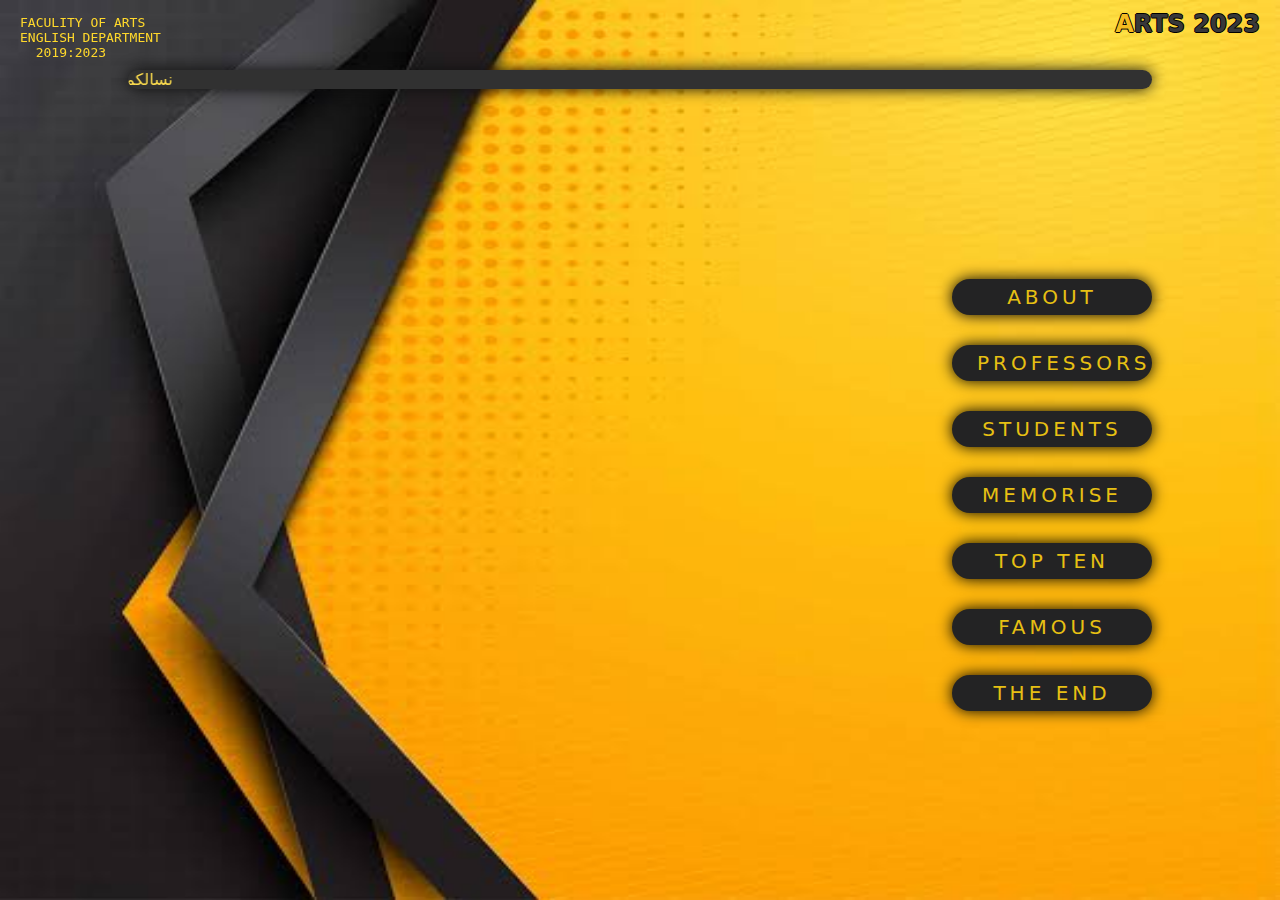
<file: index.html>
<!DOCTYPE html>
<html lang="en">
<head>
    <meta charset="UTF-8">
    <meta http-equiv="X-UA-Compatible" content="IE=edge">
    <meta name="viewport" content="width=device-width, initial-scale=1.0">
    <title>ARTS 2023</title>
    <link rel="stylesheet" href="new.css">
  

</head>
<body>

<div class="h">

<div class="h1"><h2>arts 2023</h2></div>


<marquee behavior="" direction="right">نسالكم الدعاء لزميلتنا رانيا عاطف</marquee>


<div class="h3">
    <pre>faculity of arts
english department
  2019:2023
    
</pre></div>

</div>


    <section>


        <ul>
        <li><a href="aboutt.html">about</a></li>
        <li><a href="doctorss.html">professors</a></li>
        <li><a href="studentss.html">students</a></li>
        <li><a href="memoriess.html">memorise</a></li>
        <li><a href="top ten.html">top ten</a></li>
        <li><a href="famous.html">famous</a></li>
        <li><a href="the end.html">the end</a></li>
    </ul>
    
        
    </section>

<style>

    h1{
        writing-mode: vertical-rl;
    }
</style>


</body>
</html>
</file>
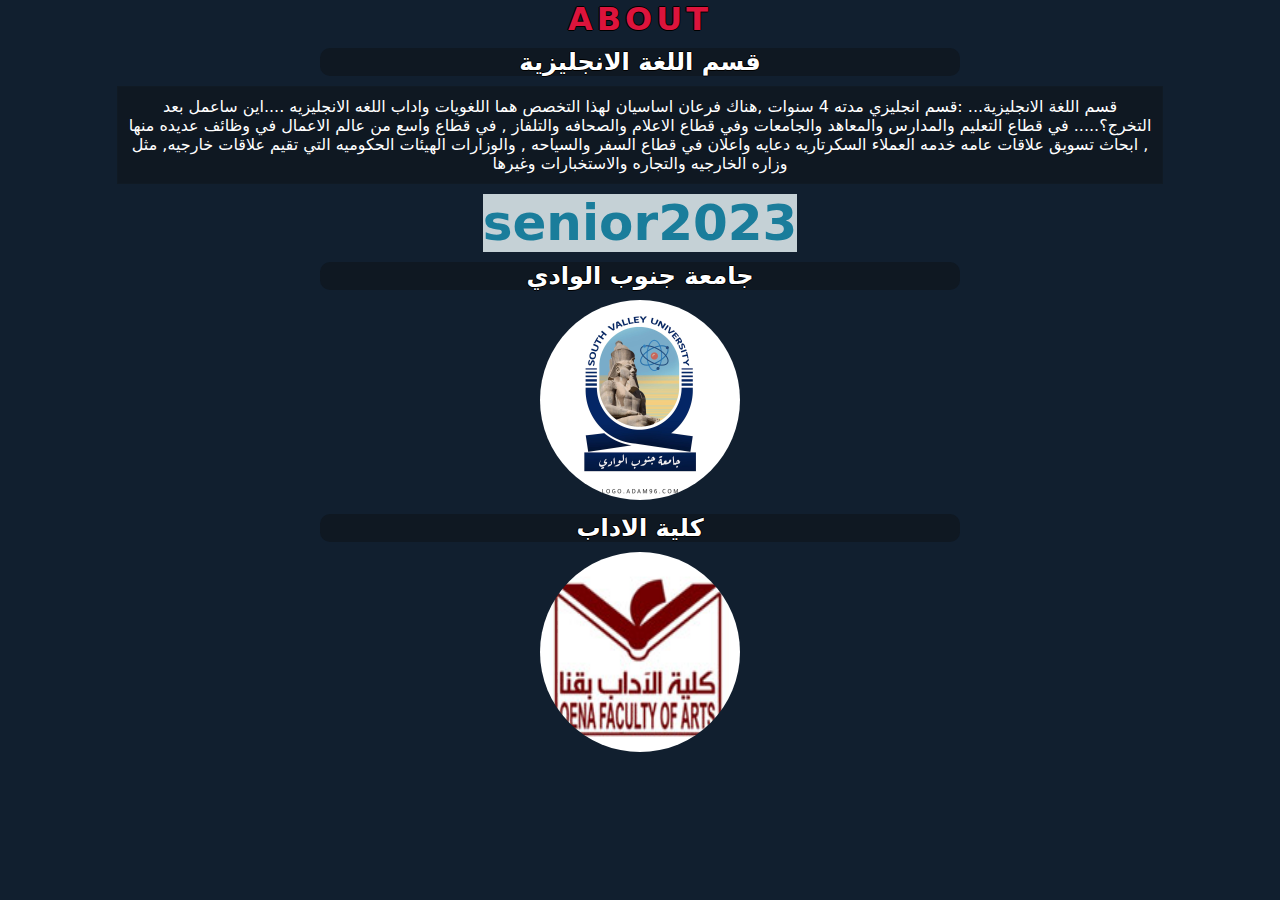
<file: aboutt.html>
<!DOCTYPE html>
<html lang="en">
<head>
    <meta charset="UTF-8">
    <meta http-equiv="X-UA-Compatible" content="IE=edge">
    <meta name="viewport" content="width=device-width, initial-scale=1.0">
    <title>about</title>
    <link rel="stylesheet" href="artss.css">
</head>
<body>
    


  <center><Div class="pro"><h1>ABOUT</h1></Div></center>





 

    <center><Div class="m"><h2>قسم اللغة الانجليزية</h2></Div></center>


      <center><div class="about">قسم اللغة الانجليزية... 


        :قسم انجليزي مدته 4 سنوات ,هناك فرعان اساسيان لهذا التخصص هما 
          اللغويات 
       واداب اللغه الانجليزيه
        ....اين ساعمل بعد التخرج؟.....
        في قطاع التعليم والمدارس والمعاهد والجامعات 
        وفي قطاع الاعلام  والصحافه والتلفاز ,
        في قطاع واسع من عالم الاعمال في وظائف عديده منها ,
        ابحاث تسويق علاقات عامه خدمه العملاء السكرتاريه دعايه واعلان 
        في  قطاع السفر والسياحه ,
        والوزارات الهيئات الحكوميه التي تقيم علاقات خارجيه,
         مثل وزاره الخارجيه والتجاره والاستخبارات وغيرها</div>
      </center>



<center>
  <div class="sin">
<div class="sn">s</div>
<div class="sn">e</div>
<div class="sn">n</div>
<div class="sn">i</div>
<div class="sn">o</div>
<div class="sn">r</div>
<div class="sn">2</div>
<div class="sn">0</div>
<div class="sn">2</div>
<div class="sn">3</div>
  </div>
</center>

      <center><Div class="m"><h2>جامعة جنوب الوادي</h2></Div></center>


      <center>
        <img src="pic/جامعة جنوب الوادي.jpg" alt="" width="200px" height="200px"></center>
      
      
      
      
          <center><Div class="m"><h2>كلية الاداب</h2></Div></center>
      
      
      
      
        <center>  <img src="pic/art1.jpg" alt="" width="200px" height="200px">
      
        </center>
      
      






     <style>

img{
  border-radius: 50%;
}
  
.sin{
  display: flex;
  align-items: center;
  justify-content: center;
}


.sn{
  transition: 0.4;
  transform: translateX(0);
  cursor: grab;
  color: rgb(26, 125, 155);
  animation: sss 1.5s 0.2s infinite;
  font-size: 50px;
  font-weight: 700;
  background-color: rgb(197, 209, 214);
}

@keyframes sss{

20%{
  color: rgb(255, 131, 29);
  rotate: 40deg;
}

40%{
  color: rgb(221, 233, 231);
}


60%{
  color: rgb(13, 114, 145);
  rotate: -40deg;
}

80%{
  color: rgb(180, 23, 180);
}


  /*
  transform: translateY(-1rem);
    background: -webkit-linear-gradient(120deg,)hsl(19,90%,52%
    )hsl(56,100%,50%);

    -webkit-background-clip: text;
    -webkit-text-fill-color: transparent;
  
*/
}


     </style>


</body>
</html>
</file>
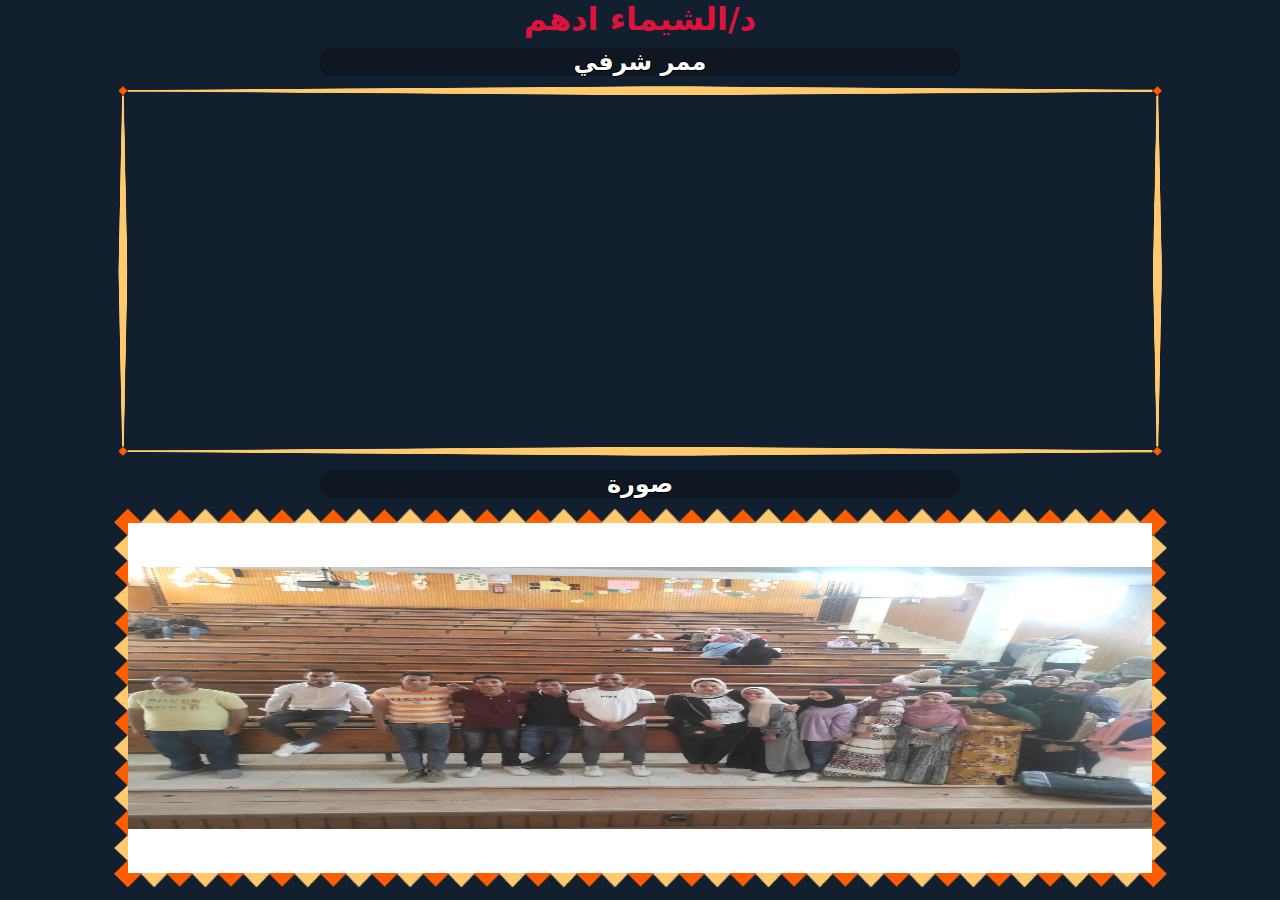
<file: doc.html>
<!DOCTYPE html>
<html lang="en">
<head>
    <meta charset="UTF-8">
    <meta http-equiv="X-UA-Compatible" content="IE=edge">
    <meta name="viewport" content="width=device-width, initial-scale=1.0">
    <title>doc.sh</title>
    <link rel="stylesheet" href="artss.css">

</head>
<body>
    
    <center>
        
        
        
        <div class="st1"><h1>د/الشيماء ادهم</h1></div>


<Div class="m"><h2>ممر شرفي</h2></Div>

<iframe width="320" height="560" src="https://www.youtube.com/embed/WMR7D5fHcho"
 title="ARTS 2023" frameborder="0" allow="accelerometer; autoplay; clipboard-write; encrypted-media;
 gyroscope; picture-in-picture; web-share" allowfullscreen></iframe>




    <Div class="m"><h2>صورة</h2></Div>


    <div>
        <img class="pic1" src="pic/ds.jpeg" alt="" width="70%" height="350px">
             </div>


       



</center>







<STyle>
 iframe{
        border: 10px solid transparent;
        border-image:url(pic/border.png) 30 stretch;
        width: 80%;
        height: 350px;
    }


    img{
        border: 15px solid transparent;
        border-image:url(pic/border.png) 15 round;
        width: 80%;

    }

</STyle>
</body>
</html>
</file>
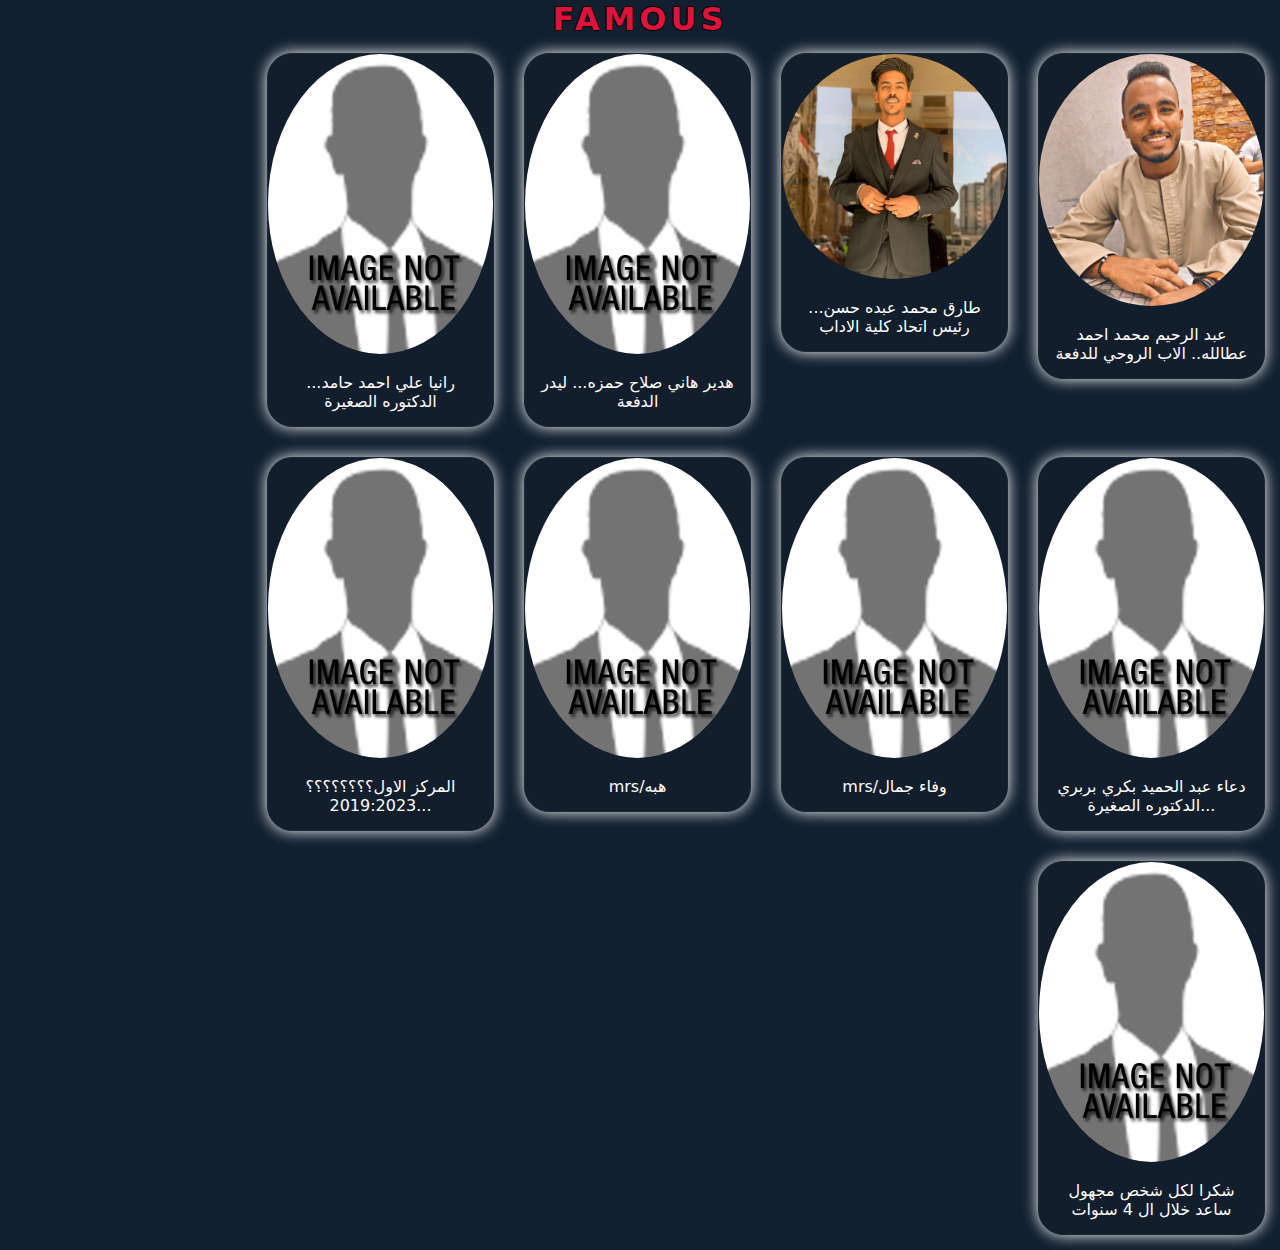
<file: famous.html>
<!DOCTYPE html>
<html lang="en">
<head>
    <meta charset="UTF-8">
    <meta http-equiv="X-UA-Compatible" content="IE=edge">
    <meta name="viewport" content="width=device-width, initial-scale=1.0">
    <title>famous</title>
    <link rel="stylesheet" href="artss.css">
</head>
<body>
    

  <center><Div class="pro"><h1>FAMOUS</h1></Div></center>




    
    <Center>
        <div class="gallery">
            
              <img src="pic/abd.jpeg" alt="" width="600" height="400">
            
            <div class="desc">عبد الرحيم محمد احمد عطالله.. الاب الروحي للدفعة</div>
          </div>
          </Center>
          <Center>
          <div class="gallery">
           
              <img src="pic/tarek.jpeg" alt="" width="600" height="400">
            
            <div class="desc">طارق محمد عبده حسن... رئيس اتحاد كلية الاداب
            </div>
          </div>
        </Center>
        <Center>
          <div class="gallery">
            
              <img src="pic/no.gif" alt="" width="600" height="400">
            
            <div class="desc">هدير هاني صلاح  حمزه...  ليدر الدفعة</div>
          </div>
          
        </Center>
      
        
        <center>
        <div class="gallery">
            
              <img src="pic/no.gif" alt="" width="600" height="400">
        
            <div class="desc">رانيا علي احمد حامد... الدكتوره الصغيرة</div>
          </div>
        </center>
      


        <center>
          <div class="gallery">
              
                <img src="pic/no.gif" alt="" width="600" height="400">
          
              <div class="desc">دعاء عبد الحميد بكري بربري ...الدكتوره الصغيرة</div>
            </div>
          </center>
        
          
          
          
        <center>
          <div class="gallery">
              
                <img src="pic/no.gif" alt="" width="600" height="400">
          
              <div class="desc">mrs/وفاء جمال</div>
            </div>
          </center>
          

          
          <center>
            <div class="gallery">
                
                  <img src="pic/no.gif" alt="" width="600" height="400">
            
                <div class="desc">mrs/هبه</div>
              </div>
            </center>
            
        
            <center>
              <div class="gallery">
                  
                    <img src="pic/no.gif" alt="" width="600" height="400">
              
                  <div class="desc">المركز الاول؟؟؟؟؟؟؟؟ ...2019:2023</div>
                </div>
              </center>


                  
                  <center>
                    <div class="gallery">
                        
                          <img src="pic/no.gif" alt="" width="600" height="400">
                    
                        <div class="desc">شكرا لكل شخص مجهول ساعد خلال ال 4 سنوات</div>
                      </div>
                    </center>







<style>

  
div.gallery {
    margin: 15px;
    border: 1px solid ;
    display: inline-block;
    width: 225px;
    color: #ffffff;
    background-color: #011522;
    background-color: #121e2b;
    border:#182635 1PX solid ;
  box-shadow: 0 0 15PX;
    border-radius: 25px;

   
  }

div{
    transition: 0.5s;
}
  
  div.gallery:hover {
    border: 1px solid rgb(194, 146, 75);
    background-color:rgb(194, 146, 75) ;
    transform: scale(1.2);
    
  }
  
  div.gallery img {
    width: 100%;
    height: auto;
    border-radius: 50%;
  }
  
  div.desc {
    padding: 15px;
    text-align: center;
    font-family: system-ui, -apple-system, ;
    
  }
</style>



</body>
</html>
</file>
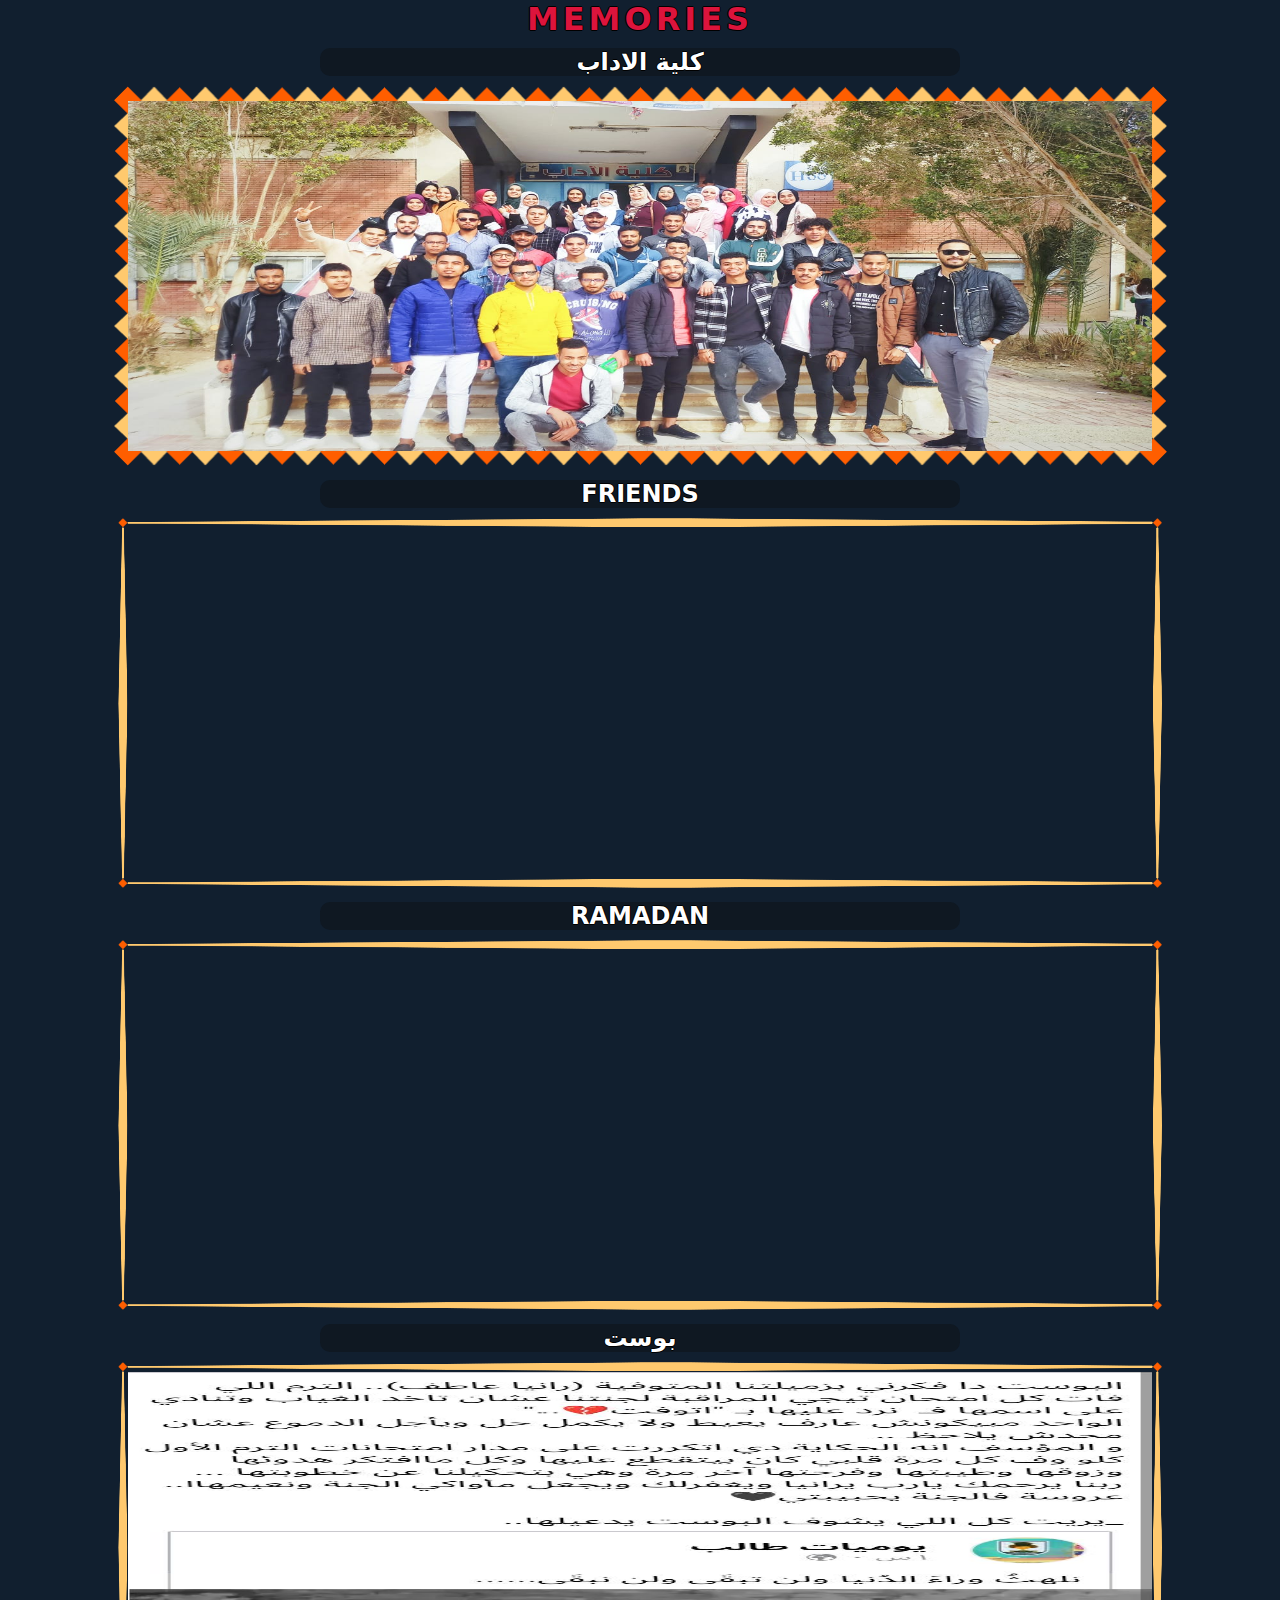
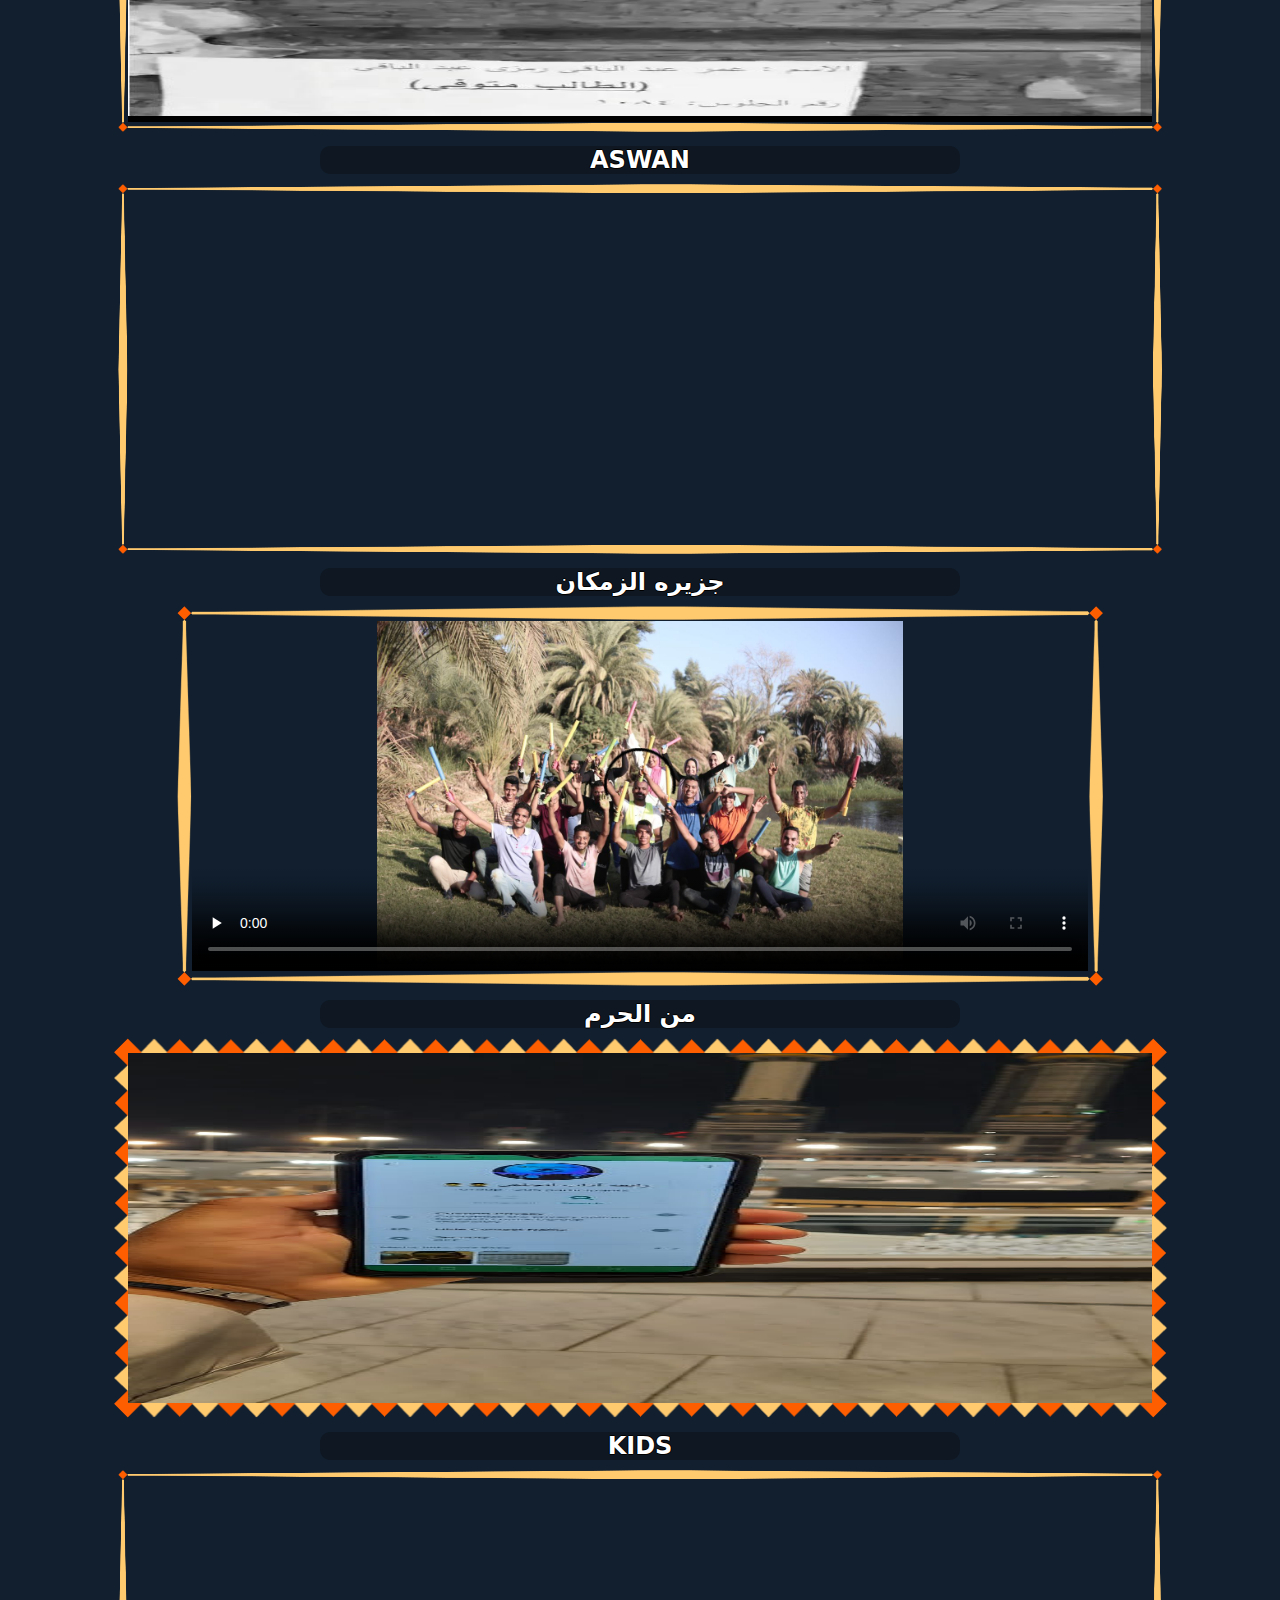
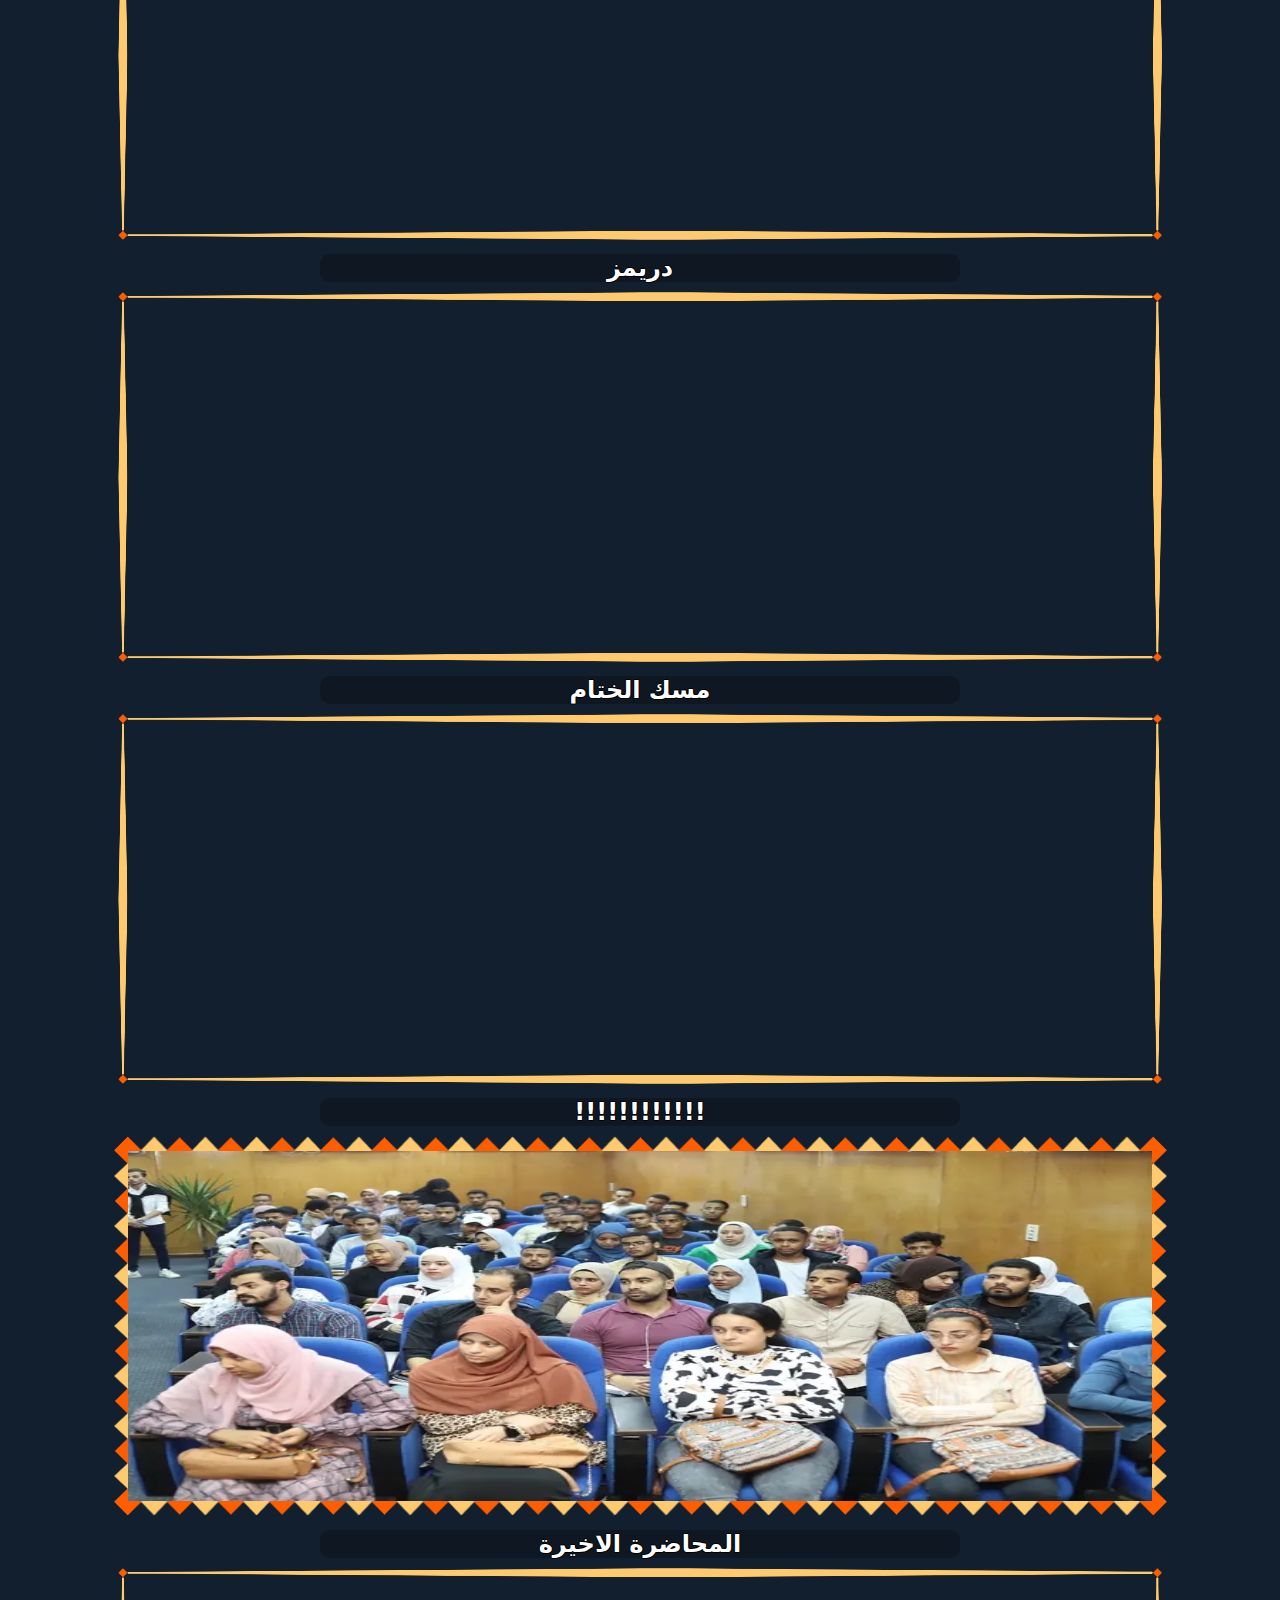
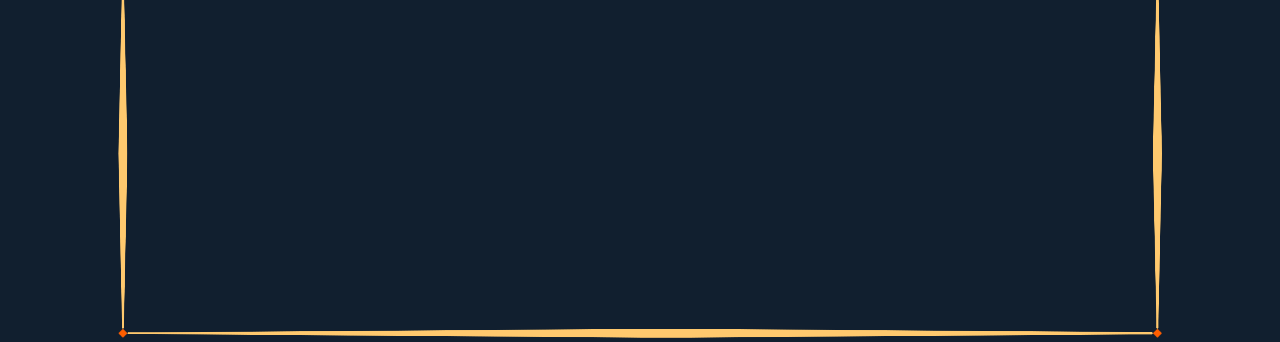
<file: memoriess.html>
<!DOCTYPE html>
<html lang="en">
<head>
    <meta charset="UTF-8">
    <meta http-equiv="X-UA-Compatible" content="IE=edge">
    <meta name="viewport" content="width=device-width, initial-scale=1.0">
    <title>memories</title>
    <link rel="stylesheet" href="artss.css">
</head>
<body>

<center>


  <Div class="pro"><h1>MEMORIES</h1></Div>



    
<Div class="m"><h2>كلية الاداب</h2></Div>



  <div>

    <img class="pic1" src="pic/PIC1.jpeg" alt="">
</div>




    <Div class="m"><h2>FRIENDS</h2></Div>

    <iframe width="727" height="409" src="https://www.youtube.com/embed/y38Rtdhb-Nw" 
    
    title="ARTS 2023" frameborder="0" allow="accelerometer; autoplay; clipboard-write; encrypted-media; 
    gyroscope; picture-in-picture; web-share" allowfullscreen></iframe>


   



 

<Div class="m"><h2>RAMADAN</h2></Div>

<iframe width="320" height="560" src="https://www.youtube.com/embed/pnnorqdct7A" 
title="ARTS 2023" frameborder="0" allow="accelerometer; autoplay; clipboard-write; encrypted-media;
 gyroscope; picture-in-picture; web-share" allowfullscreen></iframe>


 <Div class="m"><h2>بوست</h2></Div>


 <img class="pic" src="pic/rania.jpeg" alt="">
  
  




  <Div class="m"><h2>ASWAN</h2></Div>

  <iframe width="727" height="409" src="https://www.youtube.com/embed/OdxHWZsqHCY"
   title="ARTS 2023" frameborder="0" allow="accelerometer; autoplay; clipboard-write; encrypted-media;
   gyroscope; picture-in-picture; web-share" allowfullscreen></iframe>
   



   <Div class="m"><h2>جزيره الزمكان</h2></Div>
   <video controls preload="none"  poster="pic/za2.jpeg" src="pic/za.mp4"></video>



<Div class="m"><h2>من الحرم</h2></Div>

<div>

  <img class="pic1" src="pic/MAKA.jpg" alt="">
</div>





<Div class="m"><h2>KIDS</h2></Div>

<iframe width="727" height="409" src="https://www.youtube.com/embed/cW5r0S2b4fo"
 title="ARTS 2023" frameborder="0" allow="accelerometer; autoplay; clipboard-write; encrypted-media;
 gyroscope; picture-in-picture; web-share" allowfullscreen></iframe>


 







  <Div class="m"><h2>دريمز</h2></Div>

  <iframe width="727" height="409" src="https://www.youtube.com/embed/3shjwq9CbR4" 
  title="ARTS 2023" frameborder="0" allow="accelerometer; autoplay; clipboard-write; encrypted-media; 
  gyroscope; picture-in-picture; web-share" allowfullscreen></iframe>


  




  <Div class="m"><h2>مسك الختام</h2></Div>

  <iframe width="320" height="560" src="https://www.youtube.com/embed/idoBZSLUFsA"
   title="ARTS 2023" frameborder="0" allow="accelerometer; autoplay; clipboard-write; encrypted-media;
   gyroscope; picture-in-picture; web-share" allowfullscreen></iframe>



      

 



      <Div class="m"><h2>!!!!!!!!!!!!</h2></Div>

      <div>

        <img class="pic1" src="pic/!!!!.jpeg" alt="">
    </div>
             

    <Div class="m"><h2>المحاضرة الاخيرة</h2></Div>
    
    <iframe width="727" height="409" src="https://www.youtube.com/embed/pI9rD_QXF20" 
    title="ARTS 2023" frameborder="0" allow="accelerometer; autoplay; clipboard-write; encrypted-media;
     gyroscope; picture-in-picture; web-share" allowfullscreen></iframe>



    </center>

    
  
<style>
 
   .pic1{
        width: 80%;
        height: 350px;
        border-radius: 10px;
        border: 15px solid transparent;
        border-image: url(pic/border.png)15 round;



    }


video{
    width: 70%;
    height: 350px;
    border-radius: 10px;    
    border: 15px solid transparent;
    border-image: url(pic/border.png ) 30 stretch;
   
}



iframe{
        border: 10px solid transparent;
        border-image:url(pic/border.png) 30 stretch;
        width: 80%;
    height: 350px;
    }


    img{
        border: 10px solid transparent;
        border-image:url(pic/border.png) 30 stretch;
        width: 80%;
        height: 350px;
    }


    
</style>


  </center>
</body>
</html>
</file>
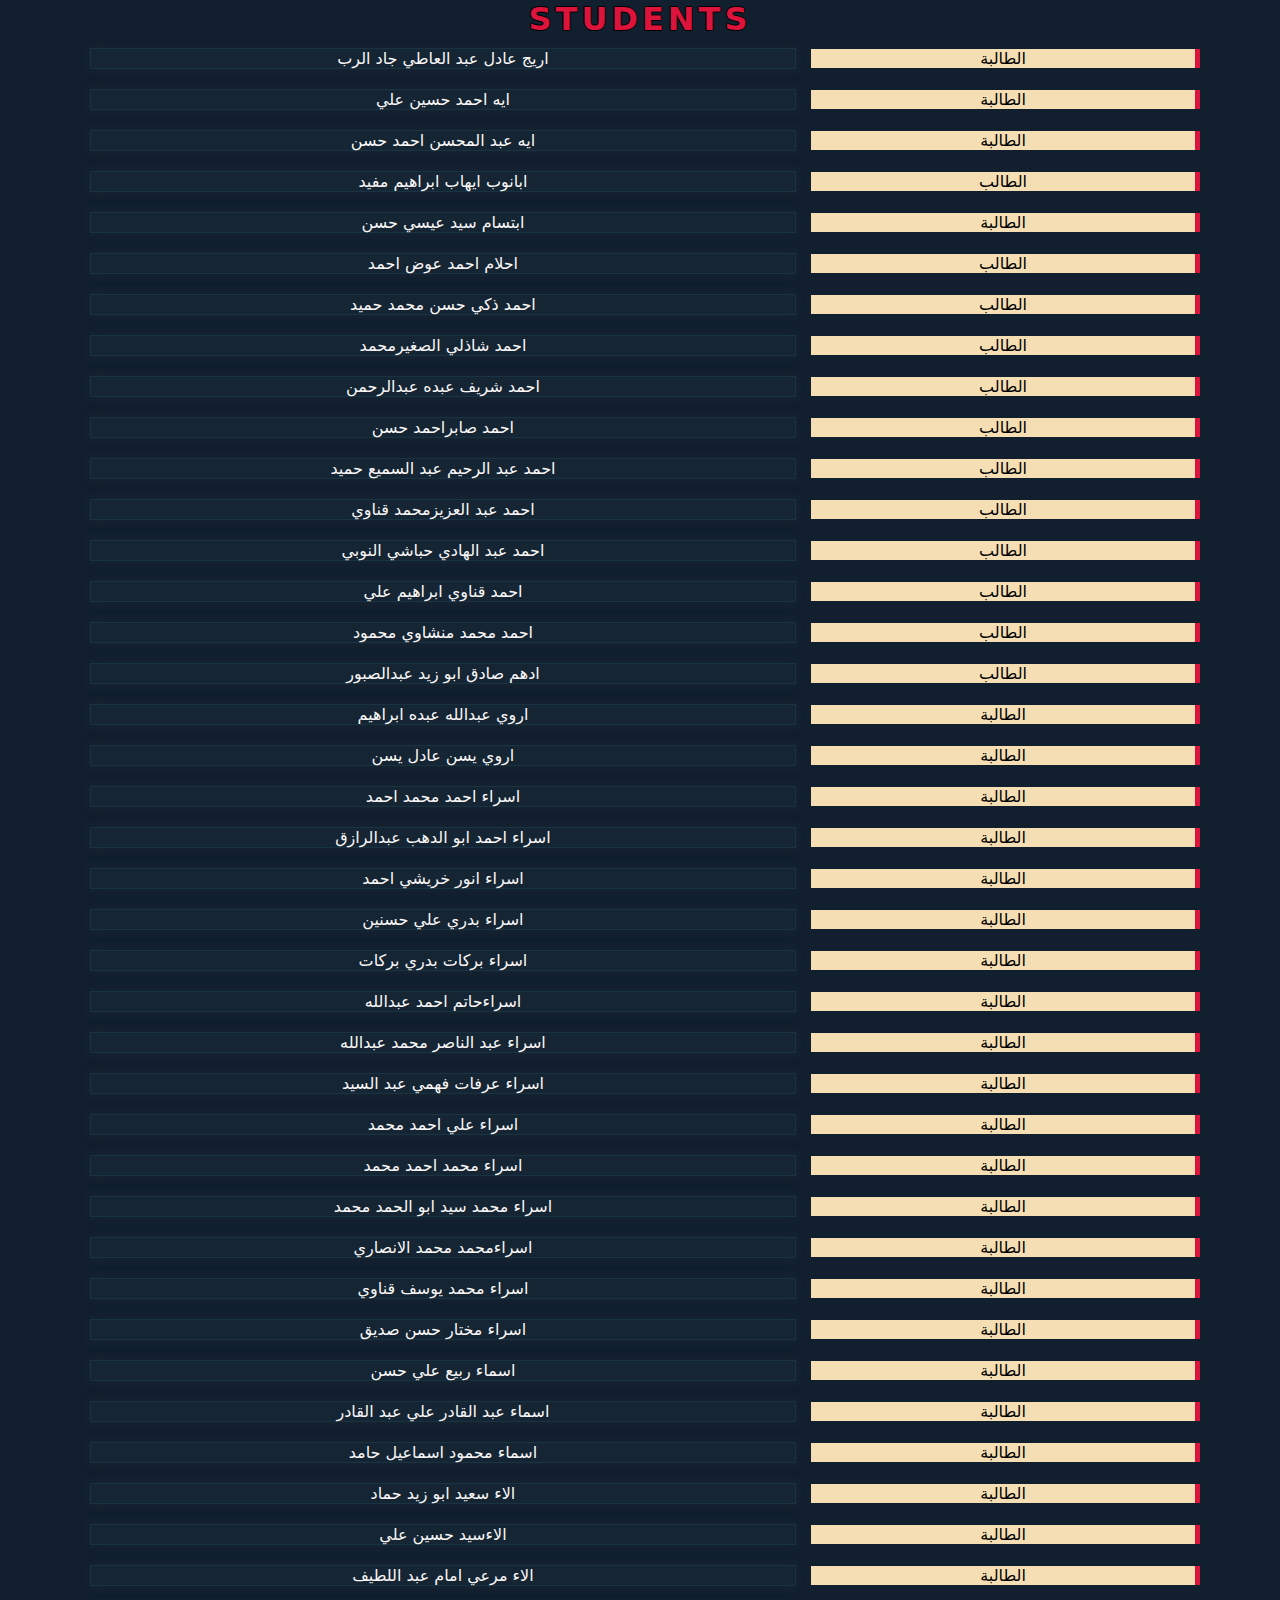
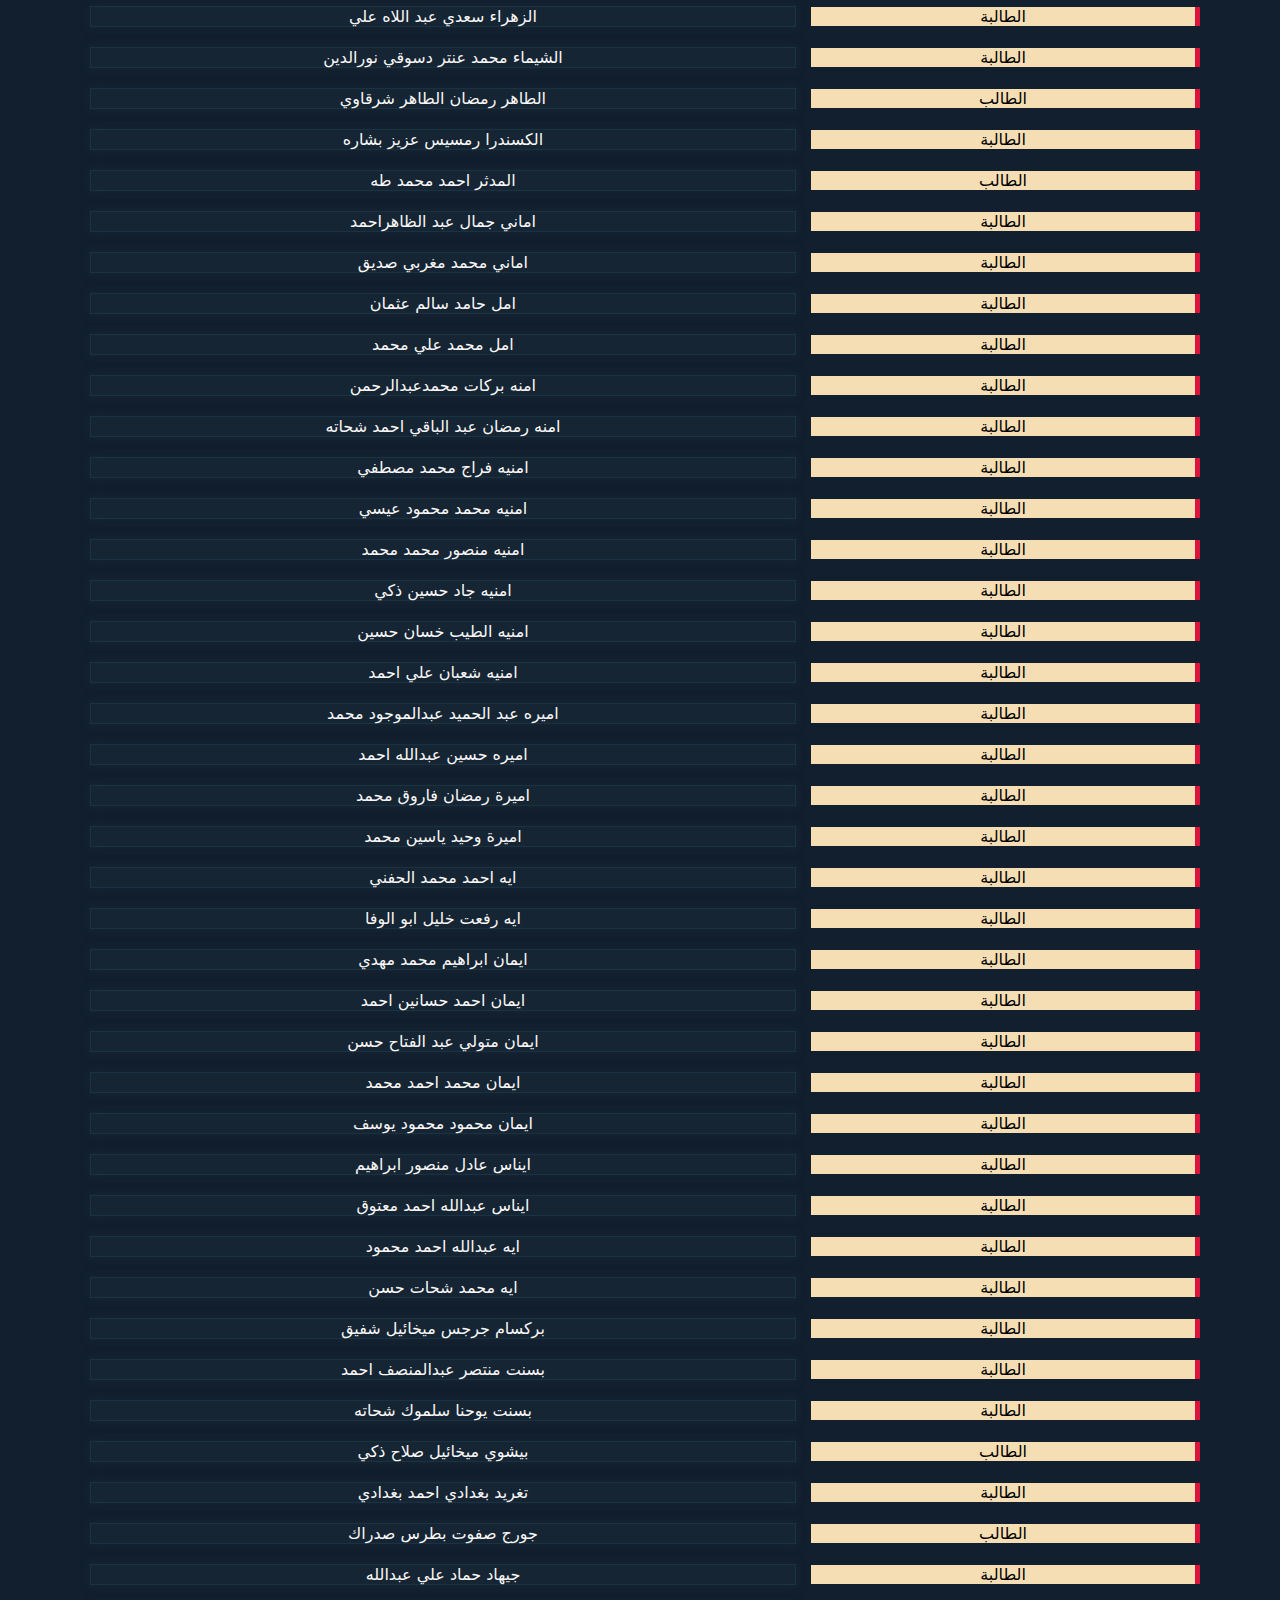
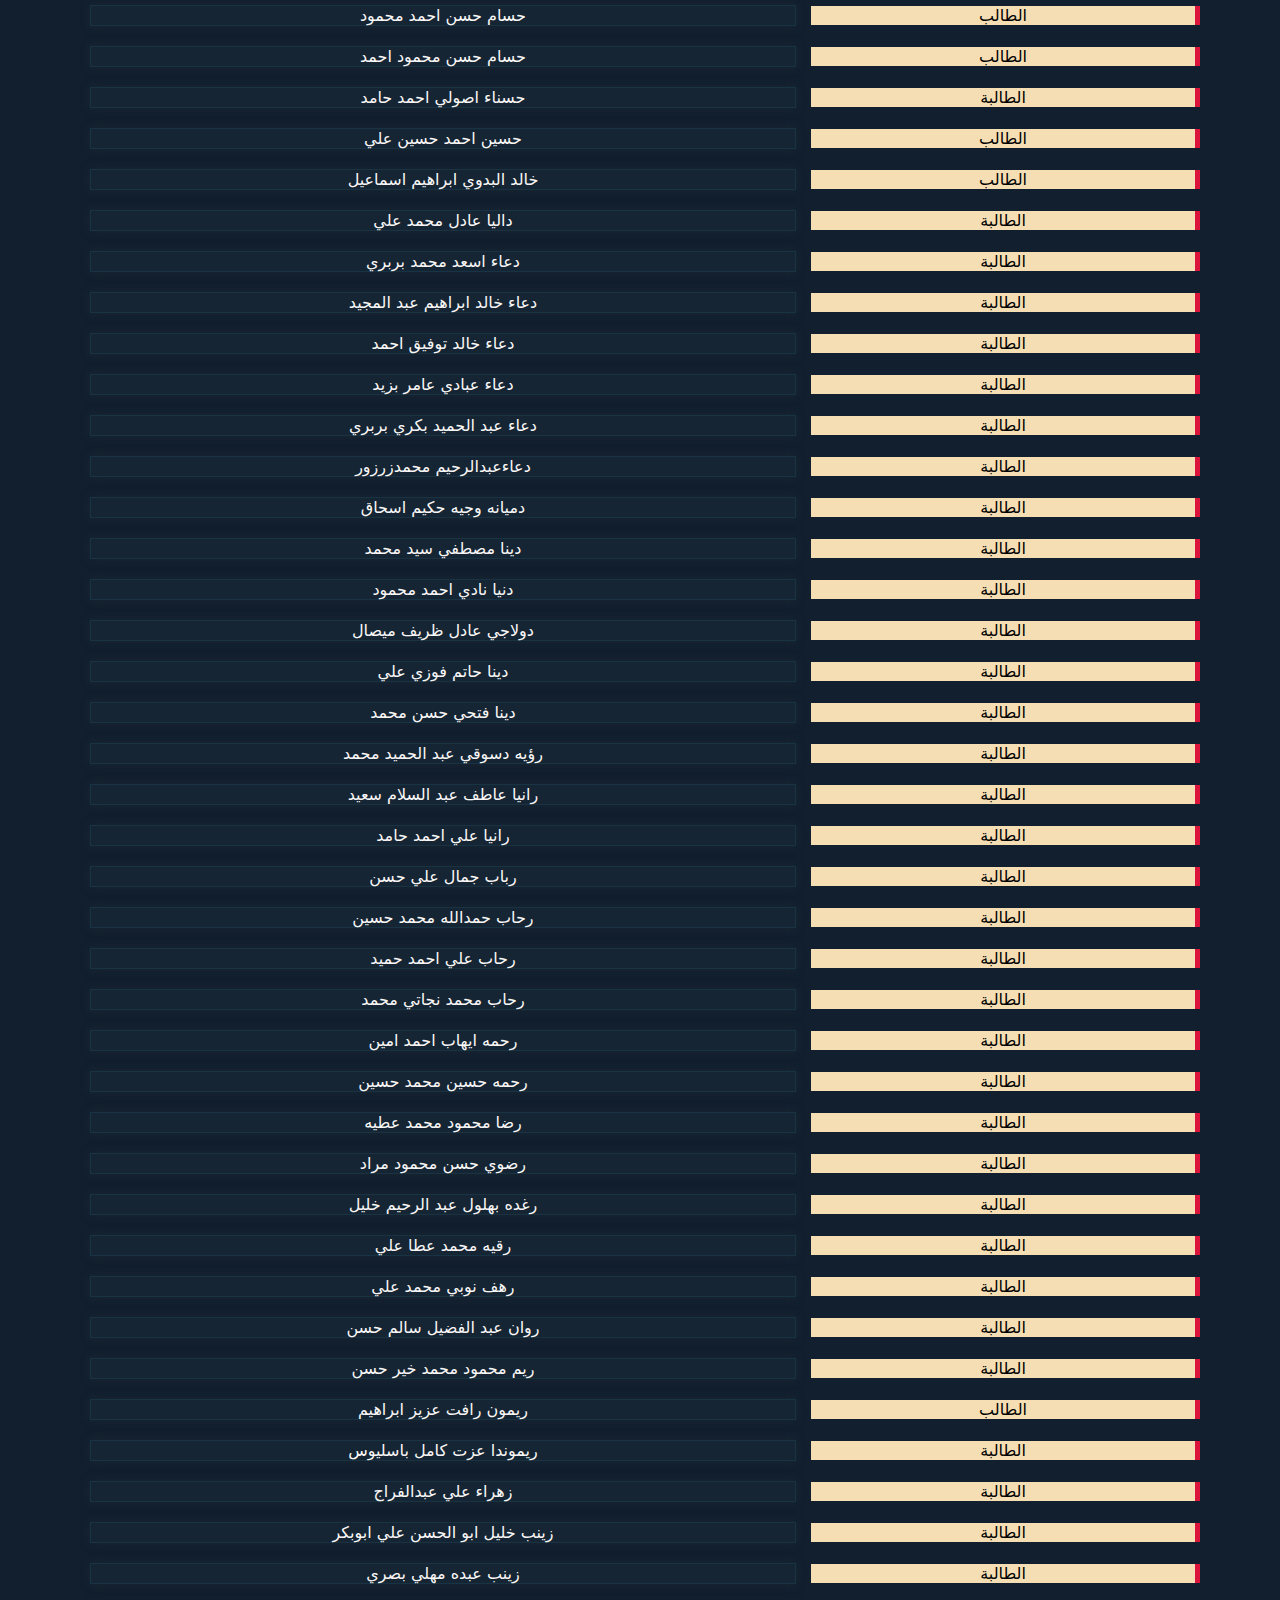
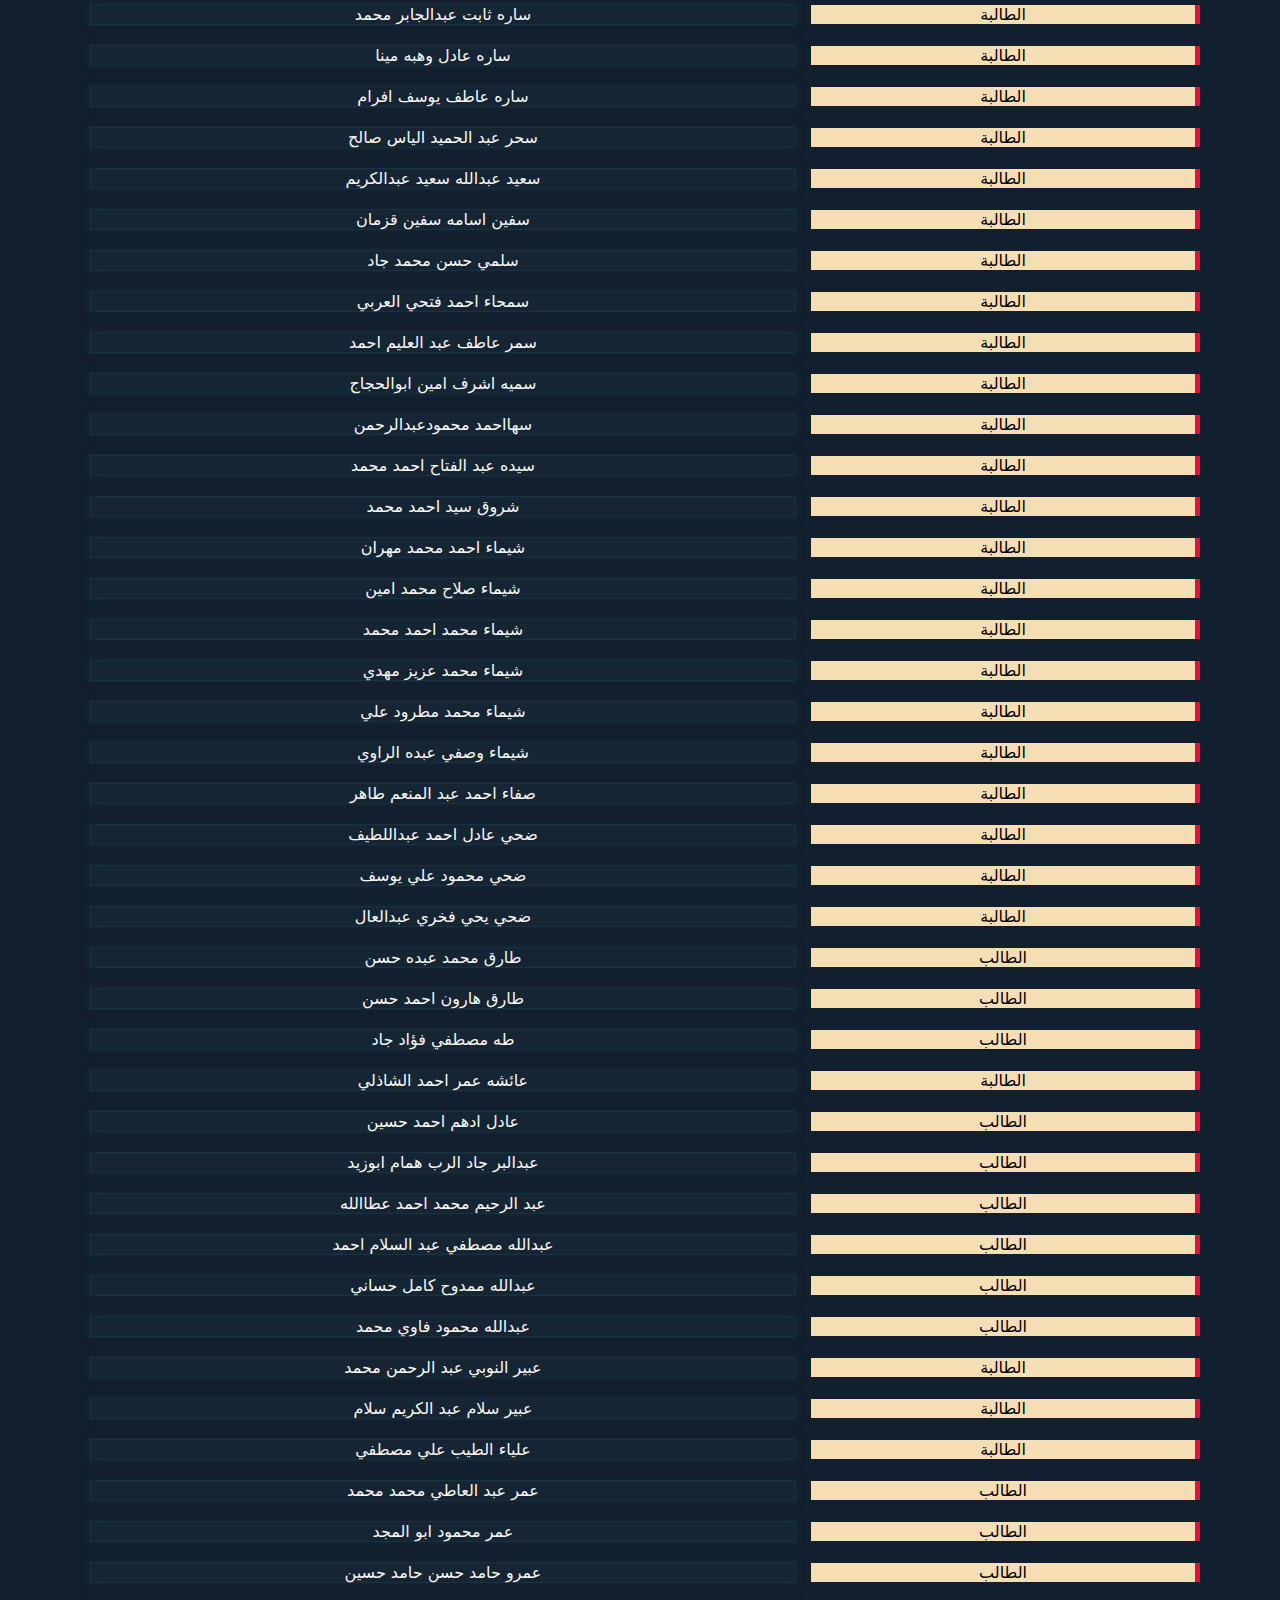
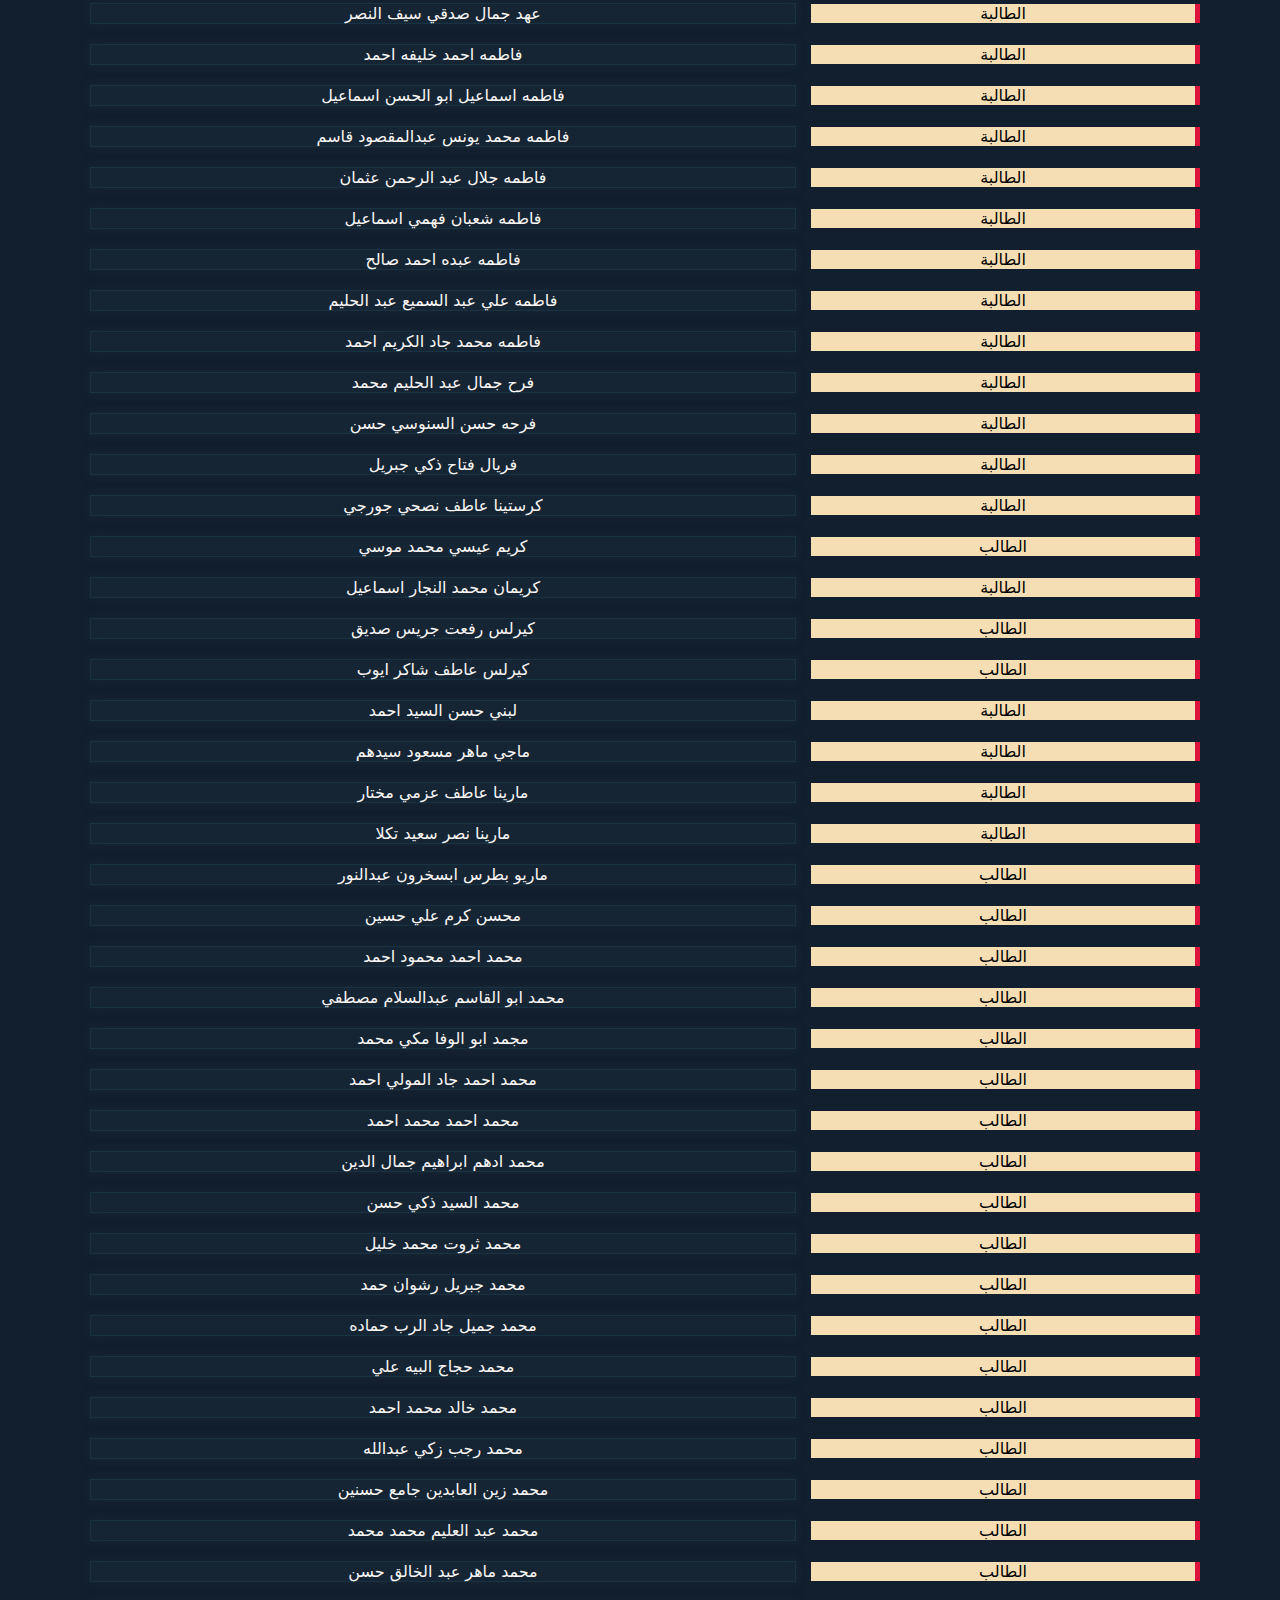
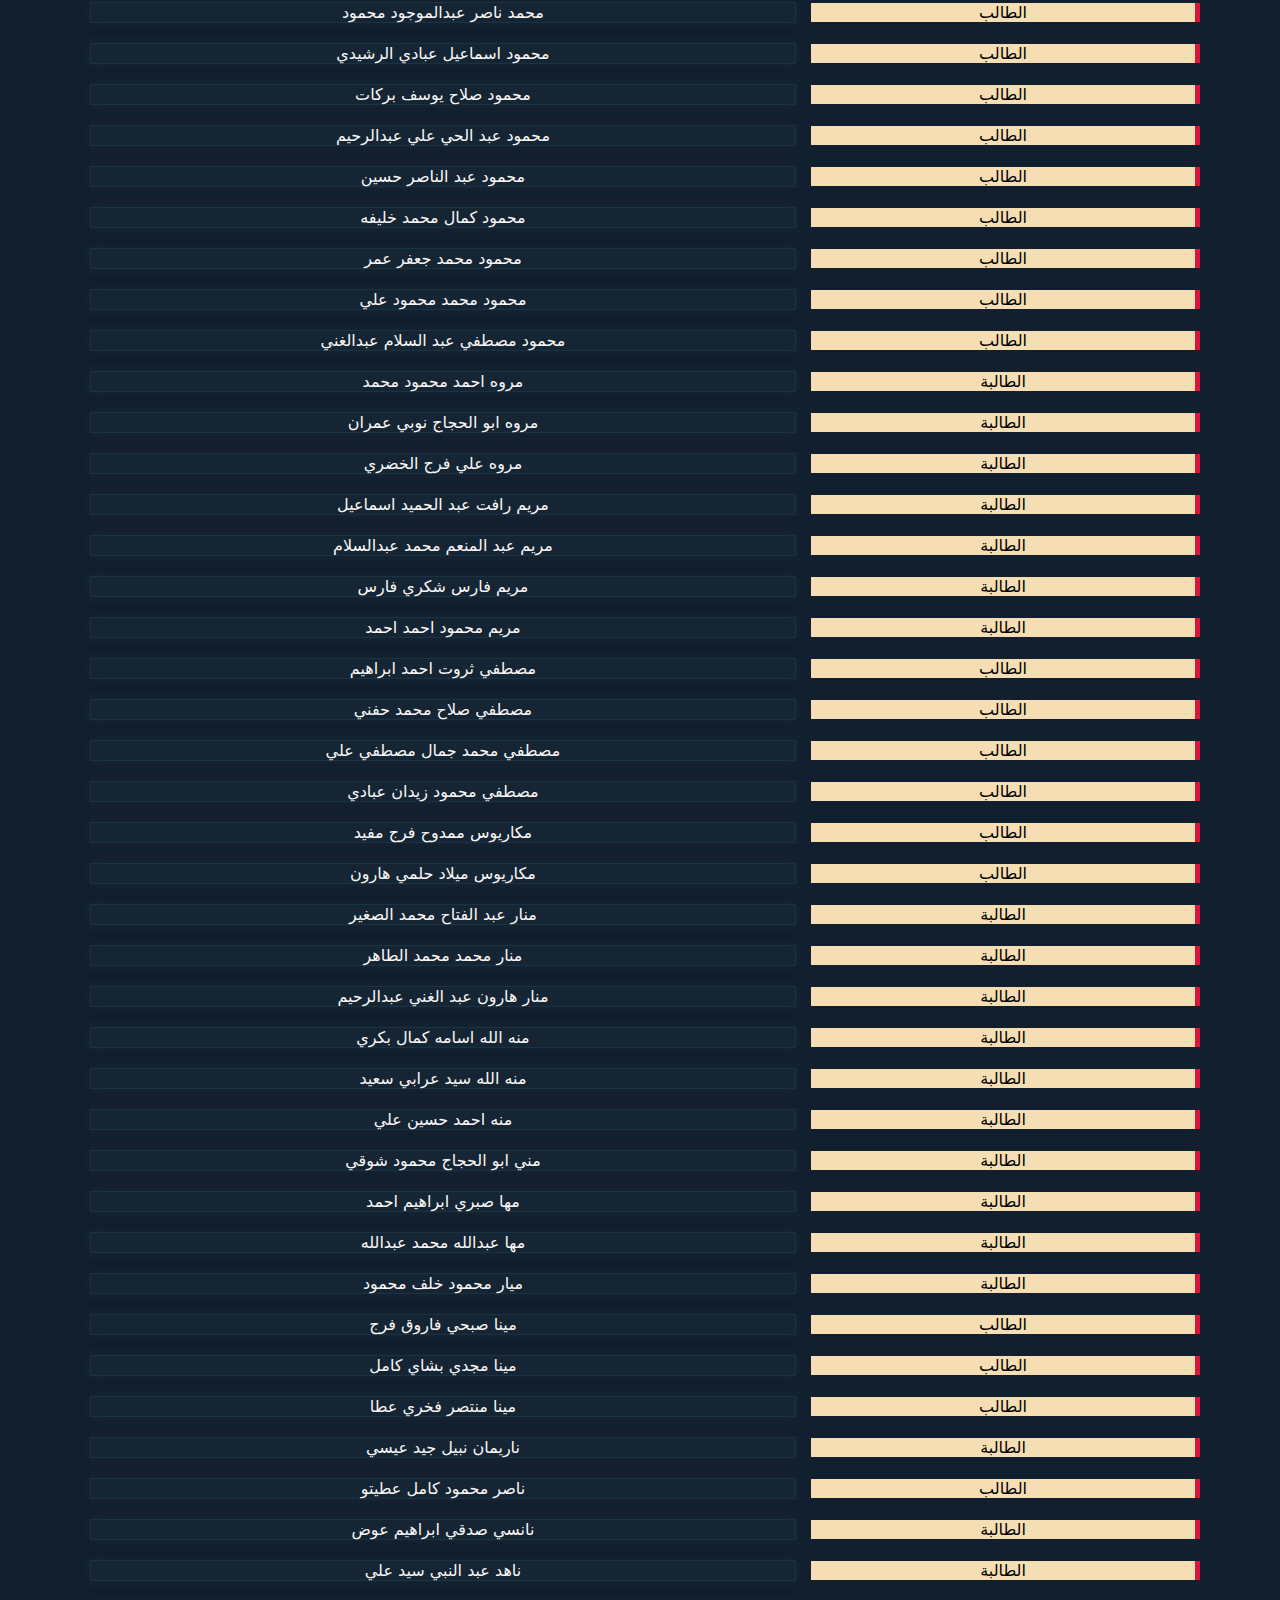
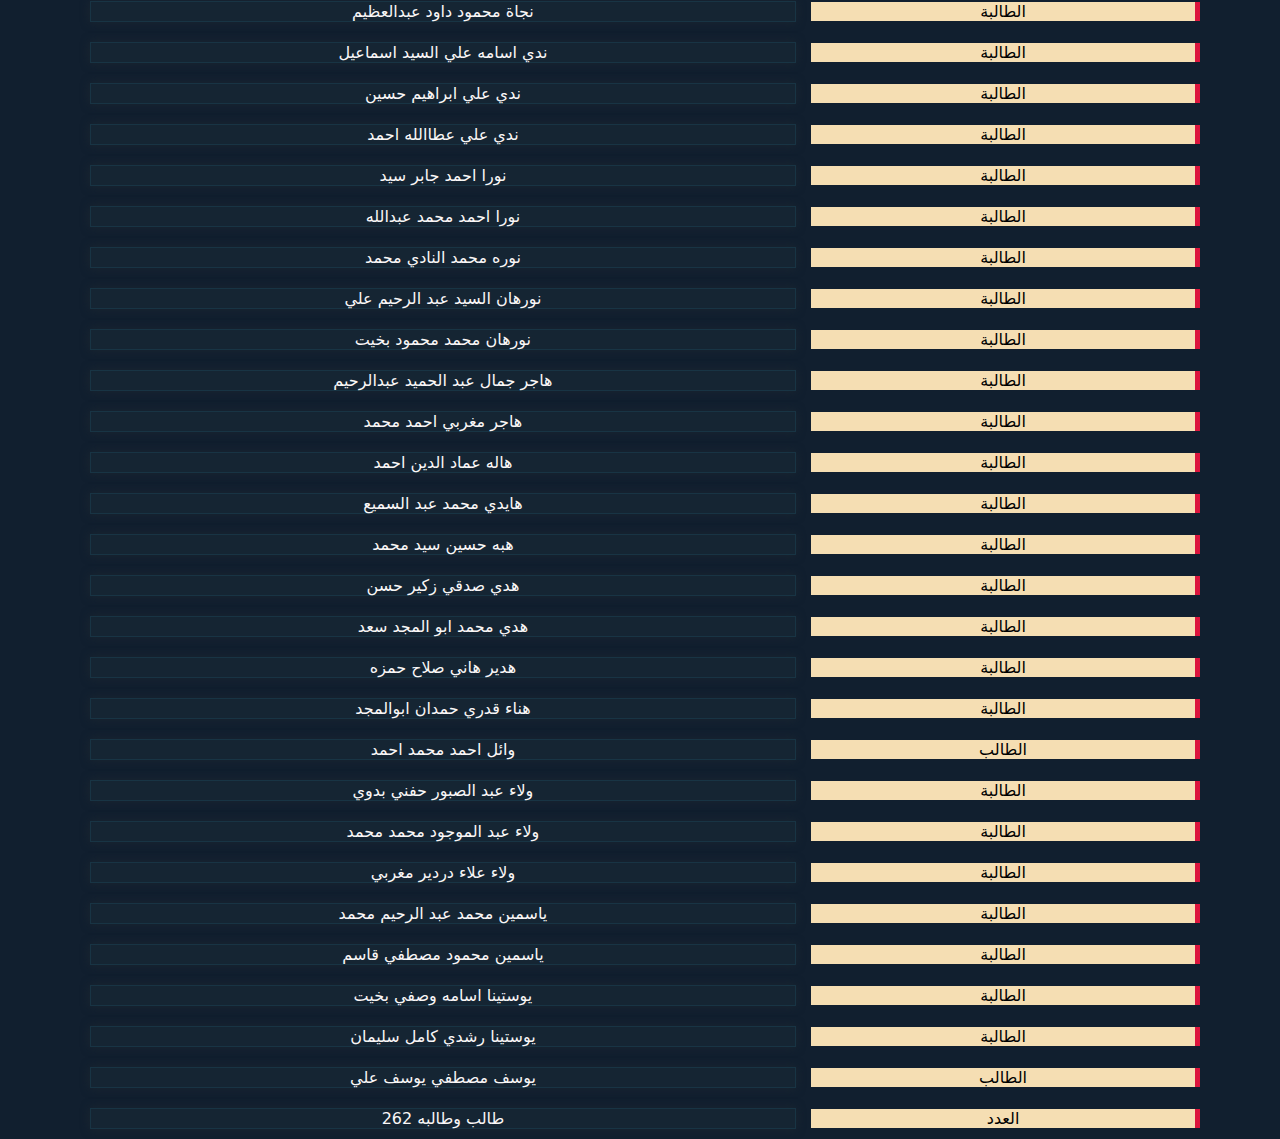
<file: studentss.html>
<!DOCTYPE html>
<html lang="en">
<head>
    <meta charset="UTF-8">
    <meta http-equiv="X-UA-Compatible" content="IE=edge">
    <meta name="viewport" content="width=device-width, initial-scale=1.0">
    <title>students</title>
    <link rel="stylesheet" href="artss.css">
</head>
<body class="st">
    
   <center><div class="pro"><h1>STUDENTS</h1></div></center> 




    <center>
        
        <div class="n">اريج عادل عبد العاطي جاد الرب</div> 
        <div class="ee">الطالبة</div>
        <div class="n">ايه احمد حسين علي</div>
        <div class="ee">الطالبة</div>
        <div class="n">ايه عبد المحسن احمد حسن</div>
        <div class="ee">الطالبة</div>
        <div class="n">ابانوب ايهاب  ابراهيم مفيد</div>
        <div class="ee">الطالب</div>
        <div class="n">ابتسام سيد عيسي حسن</div>
        <div class="ee">الطالبة</div>
        <div class="n">احلام احمد عوض احمد</div>
        <div class="ee">الطالب</div>
        <div class="n">احمد ذكي حسن محمد حميد</div>
        <div class="ee">الطالب</div>
        <div class="n">احمد شاذلي الصغيرمحمد</div>
        <div class="ee">الطالب</div>
        <div class="n" >احمد شريف عبده عبدالرحمن</div> 
        <div class="ee">الطالب</div>
        <div class="n">احمد صابراحمد حسن</div>
        <div class="ee">الطالب</div>
        <div class="n">احمد عبد الرحيم عبد السميع  حميد</div>
        <div class="ee">الطالب</div>
        <div class="n">احمد عبد العزيزمحمد قناوي</div>
        <div class="ee">الطالب</div>
        <div class="n">احمد عبد الهادي حباشي  النوبي</div>
        <div class="ee">الطالب</div>
        <div class="n">احمد قناوي ابراهيم علي</div> 
        <div class="ee">الطالب</div>
        <div class="n">احمد محمد منشاوي محمود</div>
        <div class="ee">الطالب</div>
        <div class="n">ادهم صادق ابو زيد عبدالصبور</div>
        <div class="ee">الطالب</div>
        <div class="n">اروي عبدالله عبده ابراهيم</div>
        <div class="ee">الطالبة</div>
        <div class="n">اروي يسن عادل يسن</div>
        <div class="ee">الطالبة</div>
        <div class="n">اسراء احمد محمد احمد</div>
        <div class="ee">الطالبة</div>
        <div class="n">اسراء احمد ابو الدهب  عبدالرازق </div>
        <div class="ee">الطالبة</div>
        <div class="n">اسراء انور خريشي احمد</div>
        <div class="ee">الطالبة</div>
        <div class="n">اسراء بدري علي حسنين</div>
        <div class="ee">الطالبة</div>
        <div class="n">اسراء بركات بدري بركات</div>
        <div class="ee">الطالبة</div>
        <div class="n">اسراءحاتم احمد عبدالله</div>
        <div class="ee">الطالبة</div>
        <div class="n">اسراء عبد الناصر محمد عبدالله</div>
        <div class="ee">الطالبة</div>
        <div class="n">اسراء عرفات فهمي  عبد السيد</div>
        <div class="ee">الطالبة</div>

        <div class="n">اسراء علي احمد محمد</div>
        <div class="ee">الطالبة</div>
        <div class="n">اسراء محمد احمد محمد</div>
        <div class="ee">الطالبة</div>
        <div class="n">اسراء محمد سيد ابو الحمد محمد</div>
        <div class="ee">الطالبة</div>
        <div class="n">اسراءمحمد محمد الانصاري</div>
        <div class="ee">الطالبة</div>
        <div class="n">اسراء محمد يوسف قناوي</div>
        <div class="ee">الطالبة</div>
        <div class="n">اسراء مختار حسن صديق</div>
        <div class="ee">الطالبة</div>
        <div class="n">اسماء ربيع علي حسن</div>
        <div class="ee">الطالبة</div>
        <div class="n">اسماء عبد القادر علي عبد القادر</div>
        <div class="ee">الطالبة</div>
        <div class="n">اسماء محمود اسماعيل حامد</div>
        <div class="ee">الطالبة</div>
        <div class="n">الاء سعيد ابو زيد حماد</div>
        <div class="ee">الطالبة</div>
        <div class="n">الاءسيد حسين علي</div>
        <div class="ee">الطالبة</div>
        <div class="n">الاء مرعي امام عبد اللطيف</div>
        <div class="ee">الطالبة</div>
        <div class="n">الزهراء سعدي عبد اللاه علي</div>
        <div class="ee">الطالبة</div>
        <div class="n">الشيماء محمد عنتر دسوقي نورالدين</div>
        <div class="ee">الطالبة</div>
        <div class="n">الطاهر رمضان الطاهر شرقاوي</div>
        <div class="ee">الطالب</div>
        <div class="n">الكسندرا رمسيس عزيز بشاره</div>
        <div class="ee">الطالبة</div>
        <div class="n">المدثر احمد محمد طه</div>
        <div class="ee">الطالب</div>
        <div class="n">اماني جمال عبد الظاهراحمد</div>
        <div class="ee">الطالبة</div>
        <div class="n">اماني محمد مغربي صديق</div>
        <div class="ee">الطالبة</div>
        <div class="n">امل حامد سالم عثمان</div>
        <div class="ee">الطالبة</div>
        <div class="n">امل محمد علي محمد</div>
        <div class="ee">الطالبة</div>
        <div class="n">امنه بركات محمدعبدالرحمن</div>
        <div class="ee">الطالبة</div>
        <div class="n">امنه رمضان عبد الباقي احمد شحاته</div>
        <div class="ee">الطالبة</div>
        <div class="n">امنيه فراج محمد مصطفي</div>
        <div class="ee">الطالبة</div>
        <div class="n">امنيه محمد محمود عيسي</div>
        <div class="ee">الطالبة</div>
        <div class="n">امنيه منصور محمد محمد</div>
        <div class="ee">الطالبة</div>
        <div class="n">امنيه جاد حسين ذكي</div>
        <div class="ee">الطالبة</div>
        <div class="n">امنيه الطيب خسان حسين</div>
        <div class="ee">الطالبة</div>
        <div class="n">امنيه شعبان علي احمد</div>
        <div class="ee">الطالبة</div>
        <div class="n">اميره عبد الحميد عبدالموجود محمد</div>
        <div class="ee">الطالبة</div>
        <div class="n">اميره حسين عبدالله احمد</div>
        <div class="ee">الطالبة</div>
        <div class="n">اميرة رمضان فاروق محمد</div>
        <div class="ee">الطالبة</div>
        <div class="n">اميرة وحيد ياسين محمد</div>
        <div class="ee">الطالبة</div>
        <div class="n">ايه احمد محمد الحفني</div>
        <div class="ee">الطالبة</div>
        <div class="n">ايه رفعت خليل ابو الوفا</div>
        <div class="ee">الطالبة</div>
        <div class="n">ايمان ابراهيم محمد مهدي</div>
        <div class="ee">الطالبة</div>

        <div class="n">ايمان احمد حسانين احمد</div>
        <div class="ee">الطالبة</div>
        <div class="n">ايمان متولي عبد الفتاح حسن</div>
        <div class="ee">الطالبة</div>
        <div class="n">ايمان محمد احمد محمد</div>
        <div class="ee">الطالبة</div>
        <div class="n">ايمان محمود محمود يوسف</div>
        <div class="ee">الطالبة</div>
        <div class="n">ايناس عادل منصور ابراهيم</div>
        <div class="ee">الطالبة</div>
        <div class="n">ايناس عبدالله احمد معتوق</div>
        <div class="ee">الطالبة</div>
        <div class="n">ايه عبدالله احمد محمود</div>
        <div class="ee">الطالبة</div>
        <div class="n">ايه محمد شحات حسن</div>
        <div class="ee">الطالبة</div>
        <div class="n">بركسام جرجس ميخائيل  شفيق</div>
        <div class="ee">الطالبة</div>
        <div class="n">بسنت منتصر عبدالمنصف  احمد</div>
        <div class="ee">الطالبة</div>
        <div class="n">بسنت يوحنا سلموك شحاته</div>
        <div class="ee">الطالبة</div>
        <div class="n">بيشوي ميخائيل صلاح ذكي</div>
        <div class="ee">الطالب</div>
        <div class="n">تغريد بغدادي احمد بغدادي</div>
        <div class="ee">الطالبة</div>
        <div class="n">جورج صفوت  بطرس  صدراك</div>
        <div class="ee">الطالب</div>
        <div class="n">جيهاد حماد علي عبدالله</div>
        <div class="ee">الطالبة</div>
        <div class="n">حسام حسن احمد محمود</div>
        <div class="ee">الطالب</div>
        <div class="n">حسام حسن محمود احمد</div>
        <div class="ee">الطالب</div>
        <div class="n">حسناء اصولي احمد حامد</div>
        <div class="ee">الطالبة</div>
        <div class="n">حسين احمد حسين علي</div>
        <div class="ee">الطالب</div>
        <div class="n">خالد البدوي ابراهيم اسماعيل</div>
        <div class="ee">الطالب</div>
        <div class="n">داليا عادل محمد علي</div>
        <div class="ee">الطالبة</div>
        <div class="n">دعاء اسعد محمد بربري</div>
        <div class="ee">الطالبة</div>
        <div class="n">دعاء خالد ابراهيم عبد المجيد</div>
        <div class="ee">الطالبة</div>
        <div class="n">دعاء خالد توفيق احمد</div>
        <div class="ee">الطالبة</div>
        <div class="n">دعاء عبادي عامر بزيد</div>
        <div class="ee">الطالبة</div>
        <div class="n">دعاء عبد الحميد بكري  بربري</div>
        <div class="ee">الطالبة</div>
        <div class="n">دعاءعبدالرحيم محمدزرزور</div>
        <div class="ee">الطالبة</div>
        <div class="n">دميانه وجيه حكيم اسحاق </div>
        <div class="ee">الطالبة</div>
        <div class="n">دينا مصطفي سيد محمد</div>
        <div class="ee">الطالبة</div>
        <div class="n">دنيا نادي احمد محمود </div>
        <div class="ee">الطالبة</div>
        <div class="n">دولاجي عادل ظريف ميصال</div>
        <div class="ee">الطالبة</div>
        <div class="n">دينا حاتم فوزي علي</div>
        <div class="ee">الطالبة</div>
        <div class="n">دينا فتحي حسن محمد</div>
        <div class="ee">الطالبة</div>
        <div class="n">رؤيه دسوقي عبد الحميد محمد</div>
        <div class="ee">الطالبة</div>
        <div class="n">رانيا عاطف عبد السلام سعيد</div>
        <div class="ee">الطالبة</div>
        <div class="n">رانيا علي احمد حامد</div>
        <div class="ee">الطالبة</div>

        <div class="n">رباب جمال علي حسن</div>
        <div class="ee">الطالبة</div>
        <div class="n">رحاب حمدالله محمد حسين</div>
        <div class="ee">الطالبة</div>
        <div class="n">رحاب علي احمد حميد</div>
        <div class="ee">الطالبة</div>
        <div class="n">رحاب محمد نجاتي محمد</div>
        <div class="ee">الطالبة</div>
        <div class="n">رحمه ايهاب احمد امين</div>
        <div class="ee">الطالبة</div>
        <div class="n">رحمه حسين محمد حسين</div>
        <div class="ee">الطالبة</div>
        <div class="n">رضا محمود محمد عطيه</div>
        <div class="ee">الطالبة</div>
        <div class="n">رضوي حسن محمود مراد</div>
        <div class="ee">الطالبة</div>
        <div class="n">رغده بهلول عبد الرحيم خليل</div>
        <div class="ee">الطالبة</div>
        <div class="n">رقيه محمد عطا علي </div>
        <div class="ee">الطالبة</div>
        <div class="n">رهف نوبي محمد علي</div>
        <div class="ee">الطالبة</div>
        <div class="n">روان عبد الفضيل سالم حسن</div>
        <div class="ee">الطالبة</div>
        <div class="n">ريم محمود محمد خير حسن</div>
        <div class="ee">الطالبة</div>
        <div class="n">ريمون رافت عزيز ابراهيم</div>
        <div class="ee">الطالب</div>
        <div class="n">ريموندا عزت كامل باسليوس</div>
        <div class="ee">الطالبة</div>
        <div class="n">زهراء علي عبدالفراج </div>
        <div class="ee">الطالبة</div>
        <div class="n">زينب خليل ابو الحسن علي ابوبكر</div>
        <div class="ee">الطالبة</div>
        <div class="n">زينب عبده مهلي بصري</div>
        <div class="ee">الطالبة</div>
        <div class="n">ساره ثابت عبدالجابر محمد</div>
        <div class="ee">الطالبة</div>
        <div class="n">ساره عادل وهبه مينا</div>
        <div class="ee">الطالبة</div>
        <div class="n">ساره عاطف يوسف افرام</div>
        <div class="ee">الطالبة</div>
        <div class="n">سحر عبد الحميد الياس صالح</div>
        <div class="ee">الطالبة</div>
        <div class="n">سعيد عبدالله سعيد عبدالكريم</div>
        <div class="ee">الطالبة</div>
        <div class="n">سفين اسامه سفين قزمان</div>
        <div class="ee">الطالبة</div>
        <div class="n">سلمي حسن محمد جاد</div>
        <div class="ee">الطالبة</div>
        <div class="n">سمحاء احمد فتحي العربي</div>
        <div class="ee">الطالبة</div>
        <div class="n">سمر عاطف عبد العليم احمد</div>
        <div class="ee">الطالبة</div>
        <div class="n">سميه اشرف امين  ابوالحجاج</div>
        <div class="ee">الطالبة</div>
        <div class="n">سهااحمد محمودعبدالرحمن</div>
        <div class="ee">الطالبة</div>
        <div class="n">سيده عبد الفتاح احمد محمد</div>
        <div class="ee">الطالبة</div>
        <div class="n">شروق سيد احمد محمد</div>
        <div class="ee">الطالبة</div>
        <div class="n">شيماء احمد محمد مهران</div>
        <div class="ee">الطالبة</div>
        <div class="n">شيماء صلاح محمد امين</div>
        <div class="ee">الطالبة</div>
        <div class="n">شيماء محمد احمد محمد</div>
        <div class="ee">الطالبة</div>
        <div class="n">شيماء محمد عزيز مهدي</div>
        <div class="ee">الطالبة</div>

        <div class="n">شيماء محمد مطرود علي</div>
        <div class="ee">الطالبة</div>
        <div class="n">شيماء وصفي عبده الراوي</div>
        <div class="ee">الطالبة</div>
        <div class="n">صفاء احمد عبد المنعم طاهر</div>
        <div class="ee">الطالبة</div>
        <div class="n">ضحي عادل احمد عبداللطيف</div>
        <div class="ee">الطالبة</div>
        <div class="n">ضحي محمود علي يوسف</div>
        <div class="ee">الطالبة</div>
        <div class="n">ضحي يحي فخري عبدالعال</div>
        <div class="ee">الطالبة</div>
        <div class="n">طارق محمد عبده حسن</div>
        <div class="ee">الطالب</div>
        <div class="n">طارق هارون احمد حسن</div>
        <div class="ee">الطالب</div>
        <div class="n">طه مصطفي فؤاد جاد</div>
        <div class="ee">الطالب</div>
        <div class="n">عائشه عمر احمد الشاذلي</div>
        <div class="ee">الطالبة</div>
        <div class="n">عادل ادهم احمد حسين</div>
        <div class="ee">الطالب</div>
        <div class="n">عبدالبر جاد الرب همام ابوزيد</div>
        <div class="ee">الطالب</div>
        <div class="n">عبد الرحيم محمد احمد عطاالله</div>
        <div class="ee">الطالب</div>
        <div class="n">عبدالله مصطفي عبد السلام احمد</div>
        <div class="ee">الطالب</div>
        <div class="n">عبدالله ممدوح كامل حساني</div>
        <div class="ee">الطالب</div>
        <div class="n">عبدالله محمود فاوي محمد</div>
        <div class="ee">الطالب</div>
        <div class="n">عبير النوبي عبد الرحمن محمد</div>
        <div class="ee">الطالبة</div>
        <div class="n">عبير سلام عبد الكريم سلام</div>
        <div class="ee">الطالبة</div>
        <div class="n">علياء الطيب علي مصطفي</div>
        <div class="ee">الطالبة</div>
        <div class="n">عمر عبد العاطي محمد محمد</div>
        <div class="ee">الطالب</div>
        <div class="n">عمر محمود ابو المجد</div>
        <div class="ee">الطالب</div>
        <div class="n">عمرو حامد حسن حامد حسين</div>
        <div class="ee">الطالب</div>
        <div class="n">عهد جمال صدقي سيف النصر</div>
        <div class="ee">الطالبة</div>
        <div class="n">فاطمه احمد خليفه احمد</div>
        <div class="ee">الطالبة</div>
        <div class="n">فاطمه اسماعيل ابو الحسن اسماعيل</div>
        <div class="ee">الطالبة</div>
        <div class="n">فاطمه محمد يونس  عبدالمقصود قاسم</div>
        <div class="ee">الطالبة</div>
        <div class="n">فاطمه جلال عبد الرحمن عثمان</div>
        <div class="ee">الطالبة</div>
        <div class="n">فاطمه شعبان فهمي اسماعيل</div>
        <div class="ee">الطالبة</div>
        <div class="n">فاطمه عبده احمد صالح</div>
        <div class="ee">الطالبة</div>
        <div class="n">فاطمه علي عبد السميع عبد الحليم</div>
        <div class="ee">الطالبة</div>
        <div class="n">فاطمه محمد جاد الكريم احمد</div>
        <div class="ee">الطالبة</div>
        <div class="n">فرح جمال عبد الحليم محمد</div>
        <div class="ee">الطالبة</div>
        <div class="n">فرحه حسن السنوسي حسن</div>
        <div class="ee">الطالبة</div>
        <div class="n">فريال فتاح ذكي جبريل</div>
        <div class="ee">الطالبة</div>
        <div class="n">كرستينا عاطف نصحي  جورجي</div>
        <div class="ee">الطالبة</div>
        <div class="n">كريم عيسي محمد موسي</div>
        <div class="ee">الطالب</div>

        <div class="n">كريمان محمد النجار اسماعيل</div>
        <div class="ee">الطالبة</div>
        <div class="n">كيرلس رفعت جريس صديق</div>
        <div class="ee">الطالب</div>
        <div class="n">كيرلس عاطف شاكر ايوب</div>
        <div class="ee">الطالب</div>
        <div class="n">لبني حسن السيد احمد</div>
        <div class="ee">الطالبة</div>
        <div class="n">ماجي ماهر مسعود سيدهم</div>
        <div class="ee">الطالبة</div>
        <div class="n">مارينا عاطف عزمي مختار</div>
        <div class="ee">الطالبة</div>
        <div class="n">مارينا نصر سعيد تكلا</div>
        <div class="ee">الطالبة</div>
        <div class="n">ماريو بطرس ابسخرون  عبدالنور</div>
        <div class="ee">الطالب</div>
        <div class="n">محسن كرم علي حسين</div>
        <div class="ee">الطالب</div>
        <div class="n">محمد احمد محمود احمد</div>
        <div class="ee">الطالب</div>
        <div class="n">محمد ابو القاسم  عبدالسلام مصطفي</div>
        <div class="ee">الطالب</div>
        <div class="n">مجمد ابو الوفا مكي محمد</div>
        <div class="ee">الطالب</div>
        <div class="n">محمد احمد جاد المولي احمد</div>
        <div class="ee">الطالب</div>
        <div class="n">محمد احمد محمد احمد</div>
        <div class="ee">الطالب</div>
        <div class="n">محمد ادهم ابراهيم جمال الدين</div>
        <div class="ee">الطالب</div>
        <div class="n">محمد السيد ذكي حسن</div>
        <div class="ee">الطالب</div>
        <div class="n">محمد ثروت محمد خليل</div>
        <div class="ee">الطالب</div>        
        <div class="n">محمد جبريل رشوان حمد</div>
        <div class="ee">الطالب</div>
        <div class="n">محمد جميل جاد الرب حماده</div>
        <div class="ee">الطالب</div>
        <div class="n">محمد حجاج البيه علي</div>
        <div class="ee">الطالب</div>
        <div class="n">محمد خالد محمد احمد</div>
        <div class="ee">الطالب</div>
        <div class="n">محمد رجب زكي عبدالله</div>
        <div class="ee">الطالب</div>
        <div class="n">محمد زين العابدين جامع حسنين</div>
        <div class="ee">الطالب</div>
        <div class="n">محمد عبد العليم محمد محمد</div>
        <div class="ee">الطالب</div>
        <div class="n">محمد ماهر عبد الخالق حسن</div>
        <div class="ee">الطالب</div>
        <div class="n">محمد ناصر عبدالموجود محمود</div>
        <div class="ee">الطالب</div>
        <div class="n">محمود اسماعيل عبادي الرشيدي</div>
        <div class="ee">الطالب</div>
        <div class="n">محمود صلاح يوسف بركات</div>
        <div class="ee">الطالب</div>
        <div class="n">محمود عبد الحي علي عبدالرحيم</div>
        <div class="ee">الطالب</div>
        <div class="n">محمود عبد الناصر حسين </div>
        <div class="ee">الطالب</div>
        <div class="n">محمود كمال محمد خليفه</div>
        <div class="ee">الطالب</div>
        <div class="n">محمود محمد جعفر عمر</div>
        <div class="ee">الطالب</div>
        <div class="n">محمود محمد محمود علي</div>
        <div class="ee">الطالب</div>
        <div class="n">محمود مصطفي عبد السلام عبدالغني</div>
        <div class="ee">الطالب</div>
        <div class="n">مروه احمد محمود محمد</div>
        <div class="ee">الطالبة</div>

        <div class="n">مروه ابو الحجاج نوبي  عمران</div>
        <div class="ee">الطالبة</div>
        <div class="n">مروه علي فرج الخضري </div>
        <div class="ee">الطالبة</div>
        <div class="n">مريم رافت عبد الحميد  اسماعيل</div>
        <div class="ee">الطالبة</div>
        <div class="n">مريم عبد المنعم محمد عبدالسلام</div>
        <div class="ee">الطالبة</div>
        <div class="n">مريم فارس شكري فارس </div>
        <div class="ee">الطالبة</div>
        <div class="n">مريم محمود احمد احمد</div>
        <div class="ee">الطالبة</div>
        <div class="n">مصطفي ثروت احمد ابراهيم</div>
        <div class="ee">الطالب</div>
        <div class="n">مصطفي صلاح محمد حفني</div>
        <div class="ee">الطالب</div>
        <div class="n">مصطفي محمد جمال  مصطفي علي</div>
        <div class="ee">الطالب</div>
        <div class="n">مصطفي محمود زيدان عبادي</div>
        <div class="ee">الطالب</div>
        <div class="n">مكاريوس ممدوح فرج مفيد</div>
        <div class="ee">الطالب</div>
        <div class="n">مكاريوس ميلاد حلمي هارون</div>
        <div class="ee">الطالب</div>
        <div class="n">منار عبد الفتاح محمد الصغير</div>
        <div class="ee">الطالبة</div>
        <div class="n">منار محمد محمد الطاهر</div>
        <div class="ee">الطالبة</div>
        <div class="n">منار هارون عبد الغني عبدالرحيم</div>
        <div class="ee">الطالبة</div>
        <div class="n">منه الله اسامه كمال  بكري</div>
        <div class="ee">الطالبة</div>
        <div class="n">منه الله سيد عرابي سعيد</div>
        <div class="ee">الطالبة</div>
        <div class="n">منه احمد حسين علي</div>
        <div class="ee">الطالبة</div>
        <div class="n">مني ابو الحجاج محمود شوقي</div>
        <div class="ee">الطالبة</div>
        <div class="n">مها صبري ابراهيم احمد</div>
        <div class="ee">الطالبة</div>
        <div class="n">مها عبدالله محمد عبدالله</div>
        <div class="ee">الطالبة</div>
        <div class="n">ميار محمود خلف محمود</div>
        <div class="ee">الطالبة</div>
        <div class="n">مينا صبحي فاروق فرج</div>
        <div class="ee">الطالب</div>
        <div class="n">مينا مجدي بشاي كامل</div>
        <div class="ee">الطالب</div>
        <div class="n">مينا منتصر فخري عطا</div>
        <div class="ee">الطالب</div>
        <div class="n">ناريمان نبيل جيد عيسي</div>
        <div class="ee">الطالبة</div>
        <div class="n">ناصر محمود كامل عطيتو</div>
        <div class="ee">الطالب</div>
        <div class="n">نانسي صدقي ابراهيم عوض</div>
        <div class="ee">الطالبة</div>
        <div class="n">ناهد عبد النبي سيد علي</div>
        <div class="ee">الطالبة</div>
        <div class="n">نجاة محمود داود عبدالعظيم</div>
        <div class="ee">الطالبة</div>
        <div class="n">ندي اسامه علي السيد اسماعيل</div>
        <div class="ee">الطالبة</div>
        <div class="n">ندي  علي ابراهيم حسين</div> 
        <div class="ee">الطالبة</div>     
        <div class="n">ندي علي عطاالله احمد</div>
        <div class="ee">الطالبة</div>
        <div class="n">نورا احمد جابر سيد</div>
        <div class="ee">الطالبة</div>
        <div class="n">نورا احمد محمد عبدالله</div>
        <div class="ee">الطالبة</div>
        <div class="n">نوره محمد النادي محمد</div>
        <div class="ee">الطالبة</div>
        
        <div class="n">نورهان السيد عبد الرحيم علي</div>
        <div class="ee">الطالبة</div>
        <div class="n">نورهان محمد محمود بخيت</div>
        <div class="ee">الطالبة</div>
        <div class="n">هاجر جمال عبد الحميد عبدالرحيم</div>
        <div class="ee">الطالبة</div>
        <div class="n">هاجر مغربي احمد محمد</div>
        <div class="ee">الطالبة</div>
        <div class="n">هاله عماد الدين احمد</div>
        <div class="ee">الطالبة</div>
        <div class="n">هايدي محمد عبد السميع</div>
        <div class="ee">الطالبة</div>
        <div class="n">هبه حسين سيد محمد</div>
        <div class="ee">الطالبة</div>
        <div class="n">هدي صدقي زكير حسن</div>
        <div class="ee">الطالبة</div>
        <div class="n">هدي محمد ابو المجد سعد</div>
        <div class="ee">الطالبة</div>
        <div class="n">هدير هاني صلاح حمزه</div>
        <div class="ee">الطالبة</div>
        <div class="n">هناء قدري حمدان  ابوالمجد</div>
        <div class="ee">الطالبة</div>
        <div class="n">وائل احمد محمد احمد</div>
        <div class="ee">الطالب</div>
        <div class="n">ولاء عبد الصبور حفني بدوي</div>
        <div class="ee">الطالبة</div>
        <div class="n">ولاء عبد الموجود محمد محمد</div>
        <div class="ee">الطالبة</div>
        <div class="n">ولاء علاء دردير مغربي</div>
        <div class="ee">الطالبة</div>
        <div class="n">ياسمين محمد عبد الرحيم محمد</div>
        <div class="ee">الطالبة</div>
        <div class="n">ياسمين محمود مصطفي قاسم</div>
        <div class="ee">الطالبة</div>
        <div class="n">يوستينا اسامه وصفي بخيت</div>
        <div class="ee">الطالبة</div>
        <div class="n">يوستينا رشدي كامل سليمان</div>
        <div class="ee">الطالبة</div>
        <div class="n">يوسف مصطفي يوسف علي</div>
        <div class="ee">الطالب</div>
        <div class="n">262 طالب وطالبه</div>
        <div class="ee">العدد</div>
        
       
    </center>
        

<STyle>


.n{
    width: 55%;
    display: inline-block;
    background-color: hsl(208, 42%, 14%) ;
    position: relative;
    margin: 10px;
    color: rgb(250, 247, 247);
    border: #183444 1px solid ;
box-shadow:0 0 10PX #1c2731;

}


.ee{
    width: 30%;
    background-color: wheat;
    display: inline-block;
    color:rgb(0, 0, 0);
    border-right: 5px solid crimson;

}



</STyle>

</body>
</html>
</file>
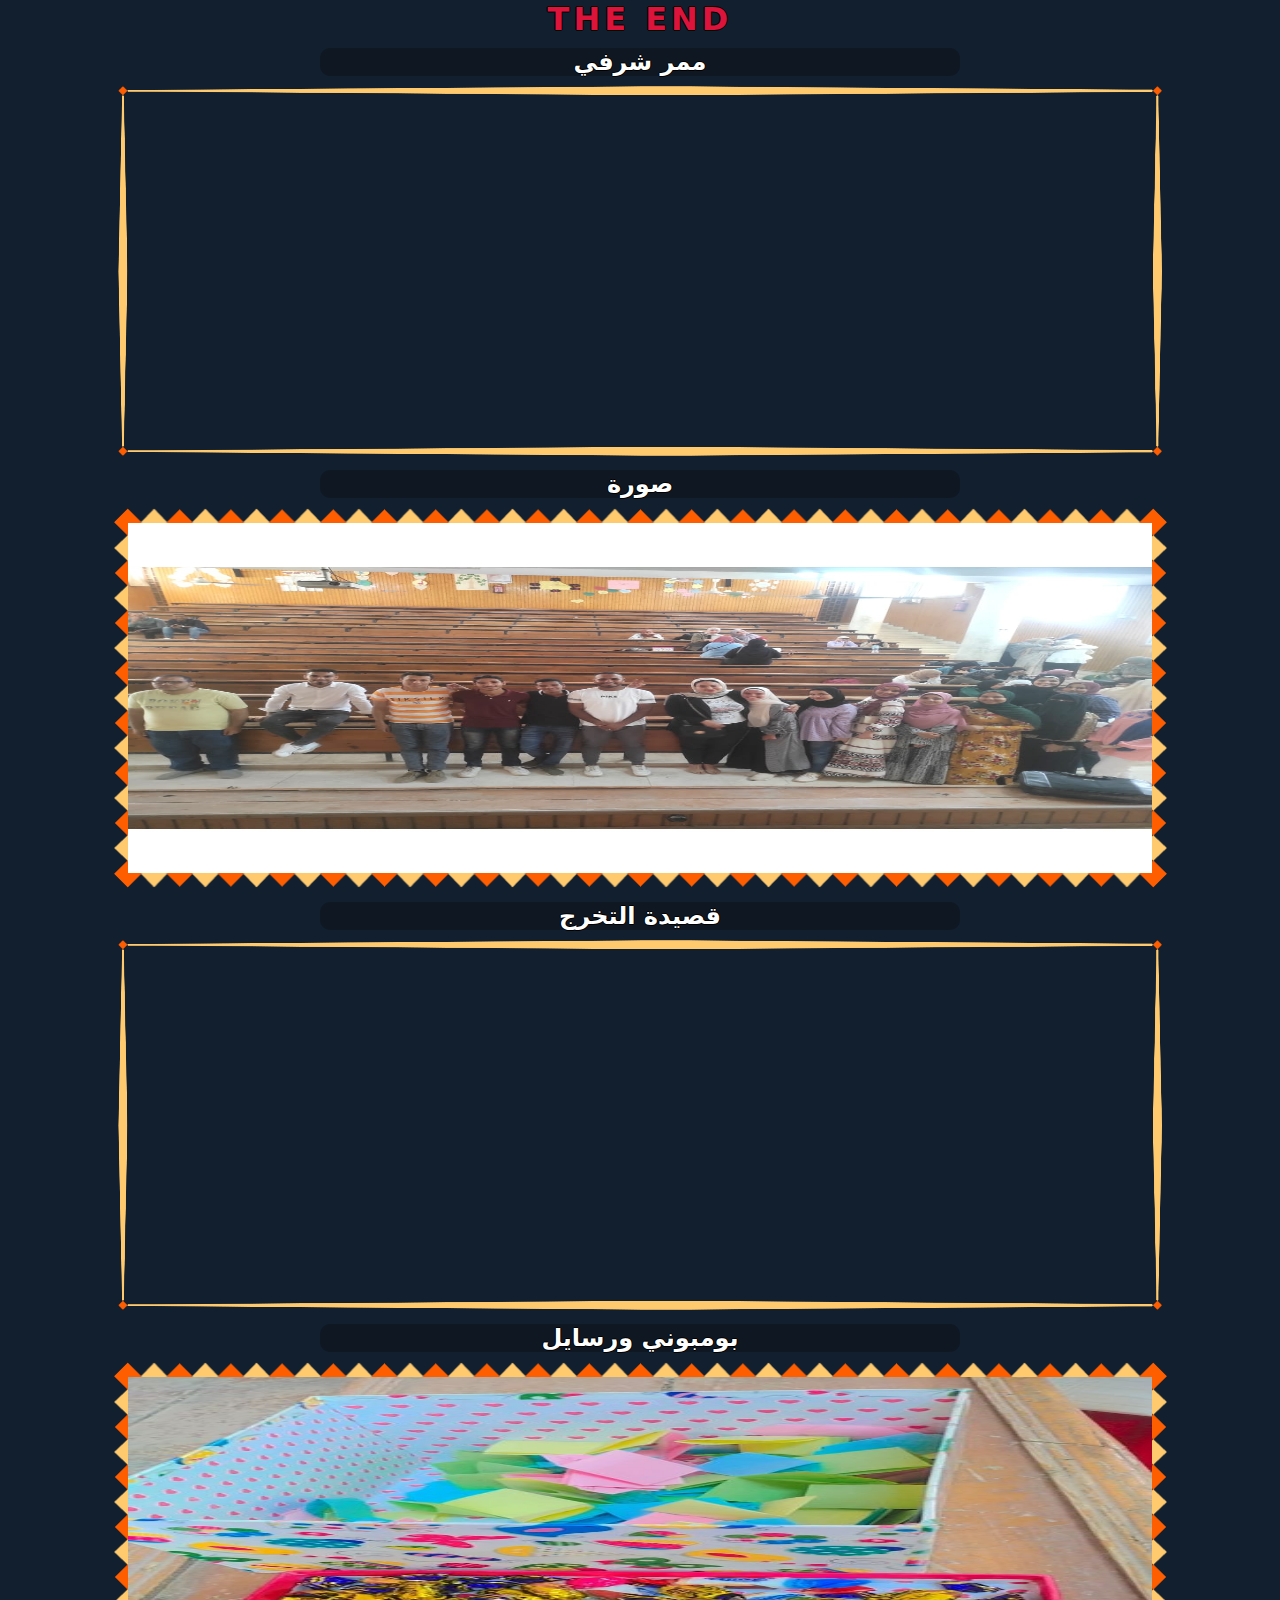
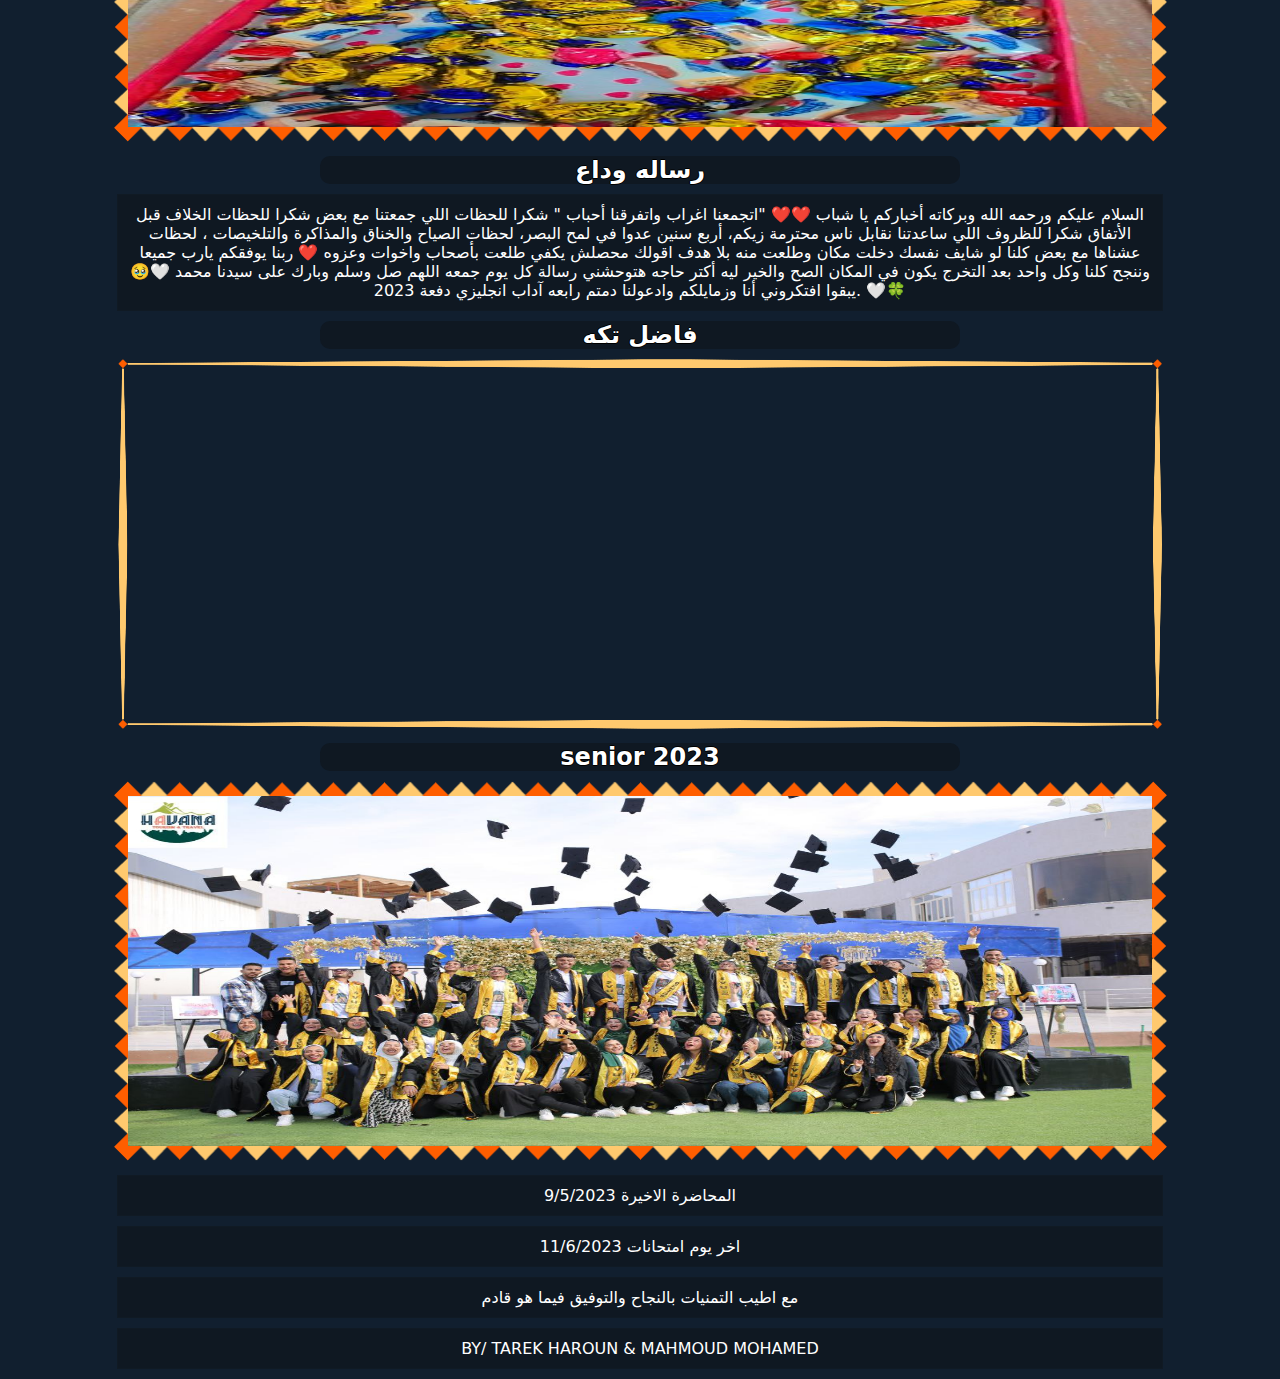
<file: the end.html>
<!DOCTYPE html>
<html lang="en">
<head>
    <meta charset="UTF-8">
    <meta http-equiv="X-UA-Compatible" content="IE=edge">
    <meta name="viewport" content="width=device-width, initial-scale=1.0">
    <title>the end</title>
    <link rel="stylesheet" href="artss.css">
</head>
<body>
   
<center>

     <Div class="pro"><h1>THE END</h1></Div>




     <Div class="m"><h2>ممر شرفي</h2></Div>

     <iframe width="320" height="560" src="https://www.youtube.com/embed/WMR7D5fHcho"
      title="ARTS 2023" frameborder="0" allow="accelerometer; autoplay; clipboard-write; encrypted-media;
      gyroscope; picture-in-picture; web-share" allowfullscreen></iframe>


     
      <Div class="m"><h2>صورة</h2></Div>
      <img src="pic/ds.jpeg" alt="">

      <Div class="m"><h2>قصيدة التخرج</h2></Div>

      <iframe width="727" height="409" src="https://www.youtube.com/embed/8nBP8CfRoPM"
       title="ARTS 2023" frameborder="0" allow="accelerometer; autoplay; clipboard-write;
       encrypted-media; gyroscope; picture-in-picture; web-share" allowfullscreen></iframe>


      <Div class="m"><h2>بومبوني ورسايل</h2></Div>
      <img src="pic/e4.jpeg" alt="">




      <Div class="m"><h2>رساله وداع</h2></Div>
      <div class="about">السلام عليكم ورحمه الله وبركاته أخباركم يا شباب ❤️❤️
        "اتجمعنا اغراب واتفرقنا أحباب "
        شكرا للحظات اللي جمعتنا مع بعض شكرا للحظات الخلاف قبل الأتفاق 
        شكرا للظروف اللي ساعدتنا نقابل ناس محترمة زيكم، أربع سنين عدوا في لمح البصر، لحظات الصياح والخناق والمذاكرة والتلخيصات  ، لحظات عشناها مع بعض كلنا 
        لو شايف نفسك دخلت مكان وطلعت منه بلا هدف اقولك محصلش يكفي طلعت بأصحاب واخوات وعزوه 
        ❤️
        ربنا يوفقكم يارب جميعا وننجح كلنا وكل واحد بعد التخرج يكون في المكان الصح والخير ليه 
        أكتر حاجه هتوحشني رسالة كل يوم جمعه اللهم صل وسلم وبارك على سيدنا محمد 🤍🥹
        يبقوا افتكروني أنا وزمايلكم وادعولنا 
        دمتم 
        رابعه آداب انجليزي 
         دفعة 2023.
        🤍🍀</div>

        <Div class="m"><h2>فاضل تكه</h2></Div>

        <iframe width="744" height="409" src="https://www.youtube.com/embed/DaXhm5b8QfI" 
        title="ARTS 2023" frameborder="0" allow="accelerometer; autoplay; clipboard-write; encrypted-media; 
        gyroscope; picture-in-picture; web-share" allowfullscreen></iframe>

        

        <Div class="m"><h2>senior 2023</h2></Div>
        <img src="pic/F1.jpeg" alt="">
      
        <center><div class="about">المحاضرة الاخيرة 9/5/2023</div></center>
        <center><div class="about">اخر يوم امتحانات 11/6/2023</div></center>
        <center><div class="about">مع اطيب  التمنيات بالنجاح والتوفيق فيما هو قادم </div></center>
        <center><div class="about">BY/ TAREK HAROUN & MAHMOUD MOHAMED</div></center>

     




</center>








<style>
    iframe{
        border: 10px solid transparent;
        border-image:url(pic/border.png) 30 stretch;
        width: 80%;
        height: 350px;

    }


    img{
        border: 15px solid transparent;
        border-image:url(pic/border.png) 15 round;
        width: 80%;
        height: 350px;

    }
</style>
</body>
</html>
</file>
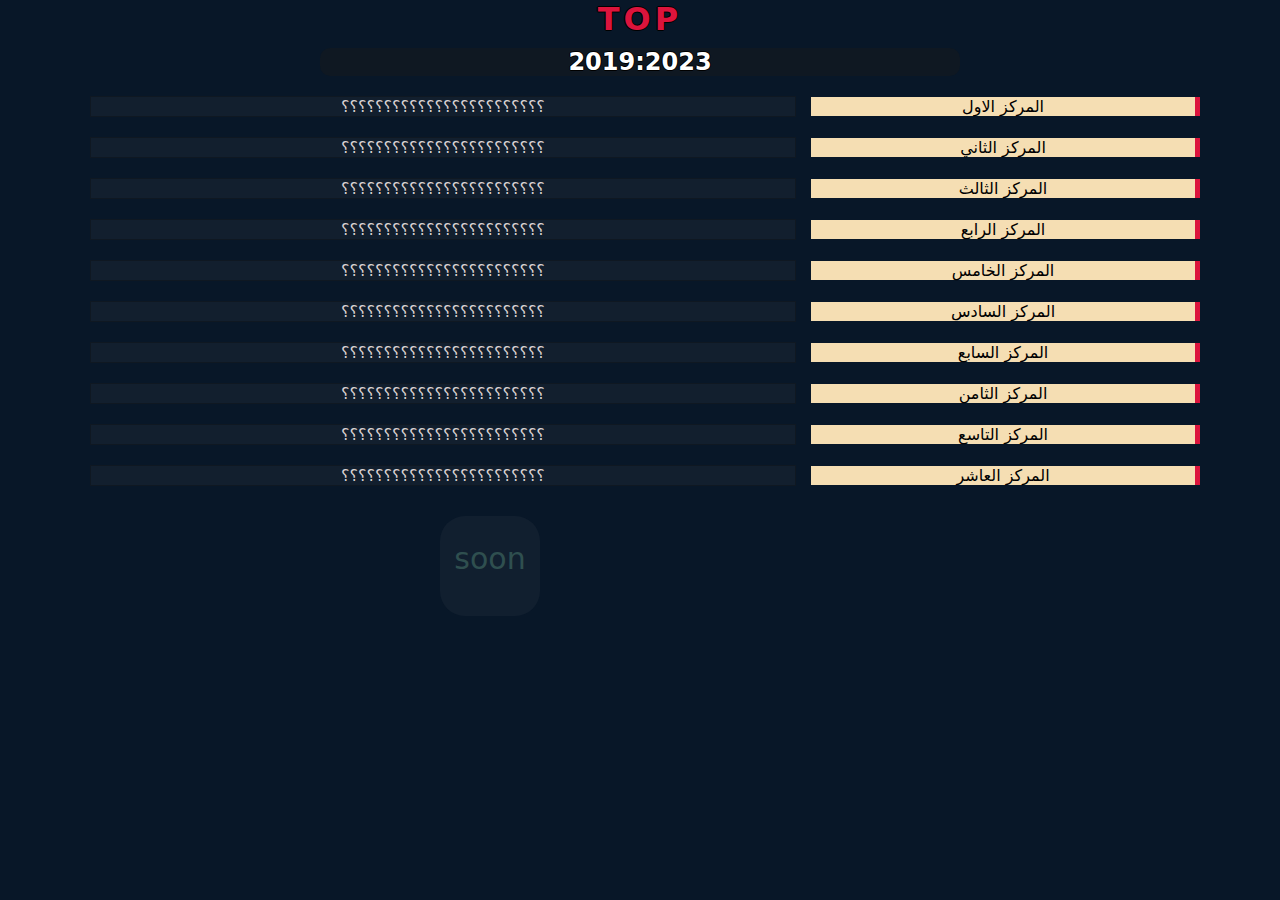
<file: top ten.html>
<!DOCTYPE html>
<html lang="en">
<head>
    <meta charset="UTF-8">
    <meta http-equiv="X-UA-Compatible" content="IE=edge">
    <meta name="viewport" content="width=device-width, initial-scale=1.0">
   <title>top ten</title>
    <link rel="stylesheet" href="artss.css">
</head>
<body class="top">


    <center><Div class="pro"><h1>TOP</h1></Div></center>










    <center><Div class="m"><h2>2019:2023</h2></Div></center>

    
    <center>
            
            
        <div class="top1">؟؟؟؟؟؟؟؟؟؟؟؟؟؟؟؟؟؟؟؟؟؟؟؟
    </div>

        <div class="top2">المركز الاول
        </div>

        </center>

        <center>
            
            
            <div class="top1">؟؟؟؟؟؟؟؟؟؟؟؟؟؟؟؟؟؟؟؟؟؟؟؟
        </div>
    
            <div class="top2">المركز الثاني
            </div>
    
            </center>
        
            
            <center>
            
            
                <div class="top1">؟؟؟؟؟؟؟؟؟؟؟؟؟؟؟؟؟؟؟؟؟؟؟؟
            </div>
        
                <div class="top2">المركز الثالث
                </div>
        
                </center>
        
                
                <center>
            
            
                    <div class="top1">؟؟؟؟؟؟؟؟؟؟؟؟؟؟؟؟؟؟؟؟؟؟؟؟
                </div>
            
                    <div class="top2">المركز الرابع
                    </div>
            
                    </center>
        
                    

                    <center>
            
            
                        <div class="top1">؟؟؟؟؟؟؟؟؟؟؟؟؟؟؟؟؟؟؟؟؟؟؟؟
                    </div>
                
                        <div class="top2">المركز الخامس
                        </div>
                
                        </center>
        
                        
                        <center>
            
            
                            <div class="top1">؟؟؟؟؟؟؟؟؟؟؟؟؟؟؟؟؟؟؟؟؟؟؟؟
                        </div>
                    
                            <div class="top2">المركز السادس
                            </div>
                    
                            </center>
        
                            
                            <center>
            
            
                                <div class="top1">؟؟؟؟؟؟؟؟؟؟؟؟؟؟؟؟؟؟؟؟؟؟؟؟
                            </div>
                        
                                <div class="top2">المركز السابع
                                </div>
                        
                                </center>
        
                                

                                <center>
            
            
                                    <div class="top1">؟؟؟؟؟؟؟؟؟؟؟؟؟؟؟؟؟؟؟؟؟؟؟؟
                                </div>
                            
                                    <div class="top2">المركز الثامن
                                    </div>
                            
                                    </center>
        
                                    

                                    <center>
            
            
                                        <div class="top1">؟؟؟؟؟؟؟؟؟؟؟؟؟؟؟؟؟؟؟؟؟؟؟؟
                                    </div>
                                
                                        <div class="top2">المركز التاسع
                                        </div>
                                
                                        </center>
        
                                        

                                        <center>
            
            
                                            <div class="top1">؟؟؟؟؟؟؟؟؟؟؟؟؟؟؟؟؟؟؟؟؟؟؟؟
                                        </div>
                                    
                                            <div class="top2">المركز العاشر
                                            </div>
                                    
                                            </center>
                                            
        

        
                                    


            
    



    <center><div class="soon1"><p class="soon2">soon</p></div></center>

    
</body>
</html>
</file>
<file: new.css>
*{
    padding: 0;
    margin: 0;

}


body{
    width: 100%;
    height: 100vh;
    font-family: system-ui;
    position: relative;
    background-image: url(pic/B10.jpeg);
    background-size: 100% 100%;
    
 
    
}

section{
    height:70%;
    width: 100%;
    display: flex;
    justify-content: right;
    align-items: center;
    position: absolute;
    right: 10%;

}

ul{
   text-align: center;
   
}




ul li{
    list-style: none;
    margin: 30px 0;
    
}

ul li a{
    text-decoration: none;
    font-size: 20px;
    color: rgb(231, 192, 19);
    font-weight: 500;
    letter-spacing: 4px;
    background-color:#232324;
    padding: 6px 25px;
    border-radius: 20px;
    display: inline-block;
    width: 150px;
    text-transform: uppercase;
    transition: 0.5s;
    box-shadow:  0 0 15px rgb(0, 0, 0);
}




ul li a:hover{
    transform: scale(1.2);
    background-color: rgb(7, 57, 65);
    background-color: rgb(58, 66, 66);
    color:  rgb(0, 0, 0);
    
}


.h{
    
    height: 20%;
    width: 100%;
}




.h1{
    color: #38383a;
    position: absolute;
    right:20px;
    top: 10px;
    text-transform: uppercase;
   text-shadow:  -1px 0 black, 0 1px black, 1px 0 black, 0 -1px black;
   
  
}

.h1::first-letter{color: rgb(245, 188, 32);}




.h2{
    width: 50%;
    display:inline-block;
    background-color: rgb(9, 17, 22);
    color:  rgb(36, 36, 35);
    position: absolute;
    top: 100px;
    left: 35%;
    right: 15%;
    border-radius: 10px;
    text-align: center;
    box-shadow: 0 0 15px rgb(19, 18, 18);
 
}


pre{
    position: absolute;
    top:15px;
    left: 20px;
    color: rgb(255, 216, 43);
    text-transform: uppercase;
   
    
}

marquee{
    background-color: rgb(49, 49, 49);
    color: rgb(255, 223, 79);
    position: absolute;
    top: 70px;
    right: 10%;
    width: 80%;
    border-radius: 10px;
    box-shadow: 0 0  15px rgb(15, 15, 15);


}
</file>
<file: artss.css>
*{
    padding: 0;
    margin: 0;


}


body{
   
    background-color:#111f2f;
    
    font-family: system-ui, -apple-system, BlinkMacSystemFont, 'Segoe UI', Roboto, Oxygen,
     Ubuntu, Cantarell, 'Open Sans', 'Helvetica Neue', sans-serif;

}
       

.st1{
    color: crimson;
}


.m{
    color: rgb(255, 255, 255);
    font-family: system-ui, -apple-system, BlinkMacSystemFont, 'Segoe UI', Roboto, Oxygen,;
    border-radius: 10px;
    width: 50%;
    margin: 10px;
    background-color:#0f1822;
    text-shadow:  -1px 0 black, 0 1px black, 1px 0 black, 0 -1px black;
   

    }  

   


    .about{
        border:#101a24  1px solid;
        width: 80%;
        padding: 10px;
        background-color:  #0f1822;
        margin: 10px;
        color: #ffffff;
        font-family: system-ui, -apple-system,;
      
    }
    
    .about:hover{
        background-color:rgb(194, 146, 75);
        color:black ;
    }
    



    .pro{
        font-family:system-ui, -apple-system,;
        color:  crimson;
        letter-spacing: 4px;
        animation: asd 3s 0.2s infinite;
        text-shadow:  -1px 0 black, 0 1px black, 1px 0 black, 0 -1px black;
    
    
    
    }

    @keyframes asd{
        50%{
            letter-spacing: 10px;
           
        }
    }

    
a{
    text-decoration: none;
    color: #dd12a0;
}



/*العشره الاوئل*/

.soon1{
     
    width: 100px;
    height: 100px;
    background-color: #111f2f;
    position: relative;
    right: 150px;
    animation: top 5s 0.1s infinite  ;
   margin: 20px;
   border-radius: 25px;
 

   
    
}
  
  @keyframes top {
    0%   {background-color:rgb(211, 109, 13);right: 130px;}
    25%  {background-color:rgb(14, 160, 165);  right:-130px;
    rotate: 90deg; }
    50%  {background-color:rgb(160, 17, 148); right:130px;
    rotate: 180deg;}
    75%  {background-color: #CCC; right:-130px;
    rotate: 270deg;}
    100% {background-color:rgb(221, 4, 22);  right:130px;
    rotate: 360deg;;}
  }


  .soon2{
   padding-top: 25px;
    font-size: 30px;
    color: darkslategrey;
  }


  .soon1:hover{
    opacity:0 ;
    

  }


  





/*top ten*/

.top1{
    width: 55%;
    border: #0f1822 1px solid ;
    background-color: #121f2e;
    display: inline-block;
    margin:10px ;
    color: #dad2d2;



}


.top2{
    width: 30%;
    background-color: wheat;
    display: inline-block;
    color:rgb(0, 0, 0);
    border-right: 5px solid  crimson ;

}

.top{
    background-color: #081728;
    color: #1d3149;
}



/*SCREEN*/

@media  screen and (max-width:500px) {
   

  
    
    
}





@media screen and (min-width:501px) and (max-width:1375px){
  
    div.gallery{
        float: right;
    margin: 30px;

    }
    
.h1{
    font-size: 35px;
}
    
    

   
}
</file>
